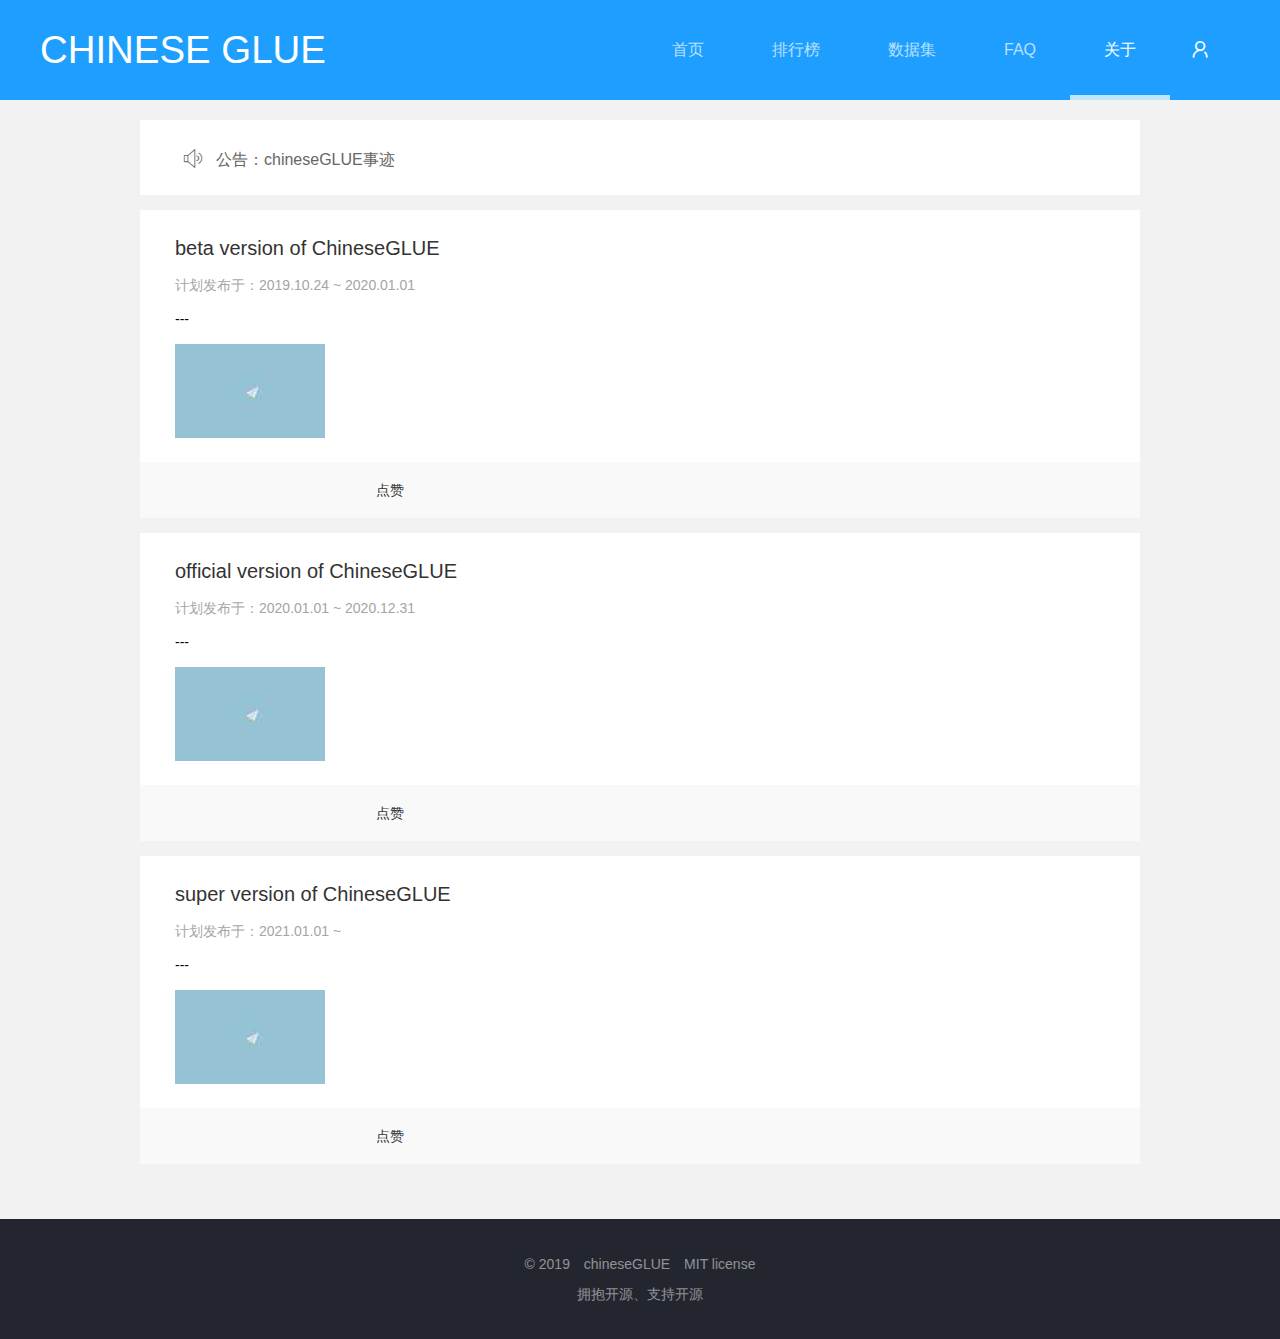
<file: about.html>
<!DOCTYPE html>
<html lang="en">
<head>
	<meta charset="UTF-8">
	<title>chineseGLUE</title>
	<meta name="viewport" content="width=device-width, initial-scale=1">
	<link rel="stylesheet" href="static/layui/css/layui.css">
	<link rel="stylesheet" href="static/css/mian.css">
</head>
<body class="lay-chineseGLUE">
		<div class="header">
			<div class="header-wrap">
				<h1 class="logo pull-left">
					<a href="index">
						<span style="float:left;color:white;">CHINESE GLUE</span>
					</a>
				</h1>

				<div class="chineseGLUE-nav pull-right">
					<ul class="layui-nav pull-left">
					  <li class="layui-nav-item"><a href="index.html">首页</a></li>
						<li class="layui-nav-item"><a href="leaderBorder.html">排行榜</a></li>
					  <li class="layui-nav-item"><a href="dataSet.html">数据集</a></li>
						<li class="layui-nav-item "><a href="FAQ.html">FAQ</a></li>
					  <li class="layui-nav-item  layui-this"><a href="about.html">关于</a></li>
					</ul>
					<a href="submit.html" class="personal pull-left">
						<i class="layui-icon layui-icon-username"></i>
					</a>
				</div>
				<div class="mobile-nav pull-right" id="mobile-nav">
					<a href="javascript:;">
						<i class="layui-icon layui-icon-more"></i>
					</a>
				</div>
			</div>
			<ul class="pop-nav" id="pop-nav">
				<li><a href="index.html">首页</a></li>
				<li><a href="leaderBorder.html">排行榜</a></li>
				<li><a href="dataSet.html">数据集</a></li>
				<li><a href="FAQ.html">FAQ</a></li>
				<li><a href="about.html">关于</a></li>
				<li><a href="submit.html">提交</a></li>
			</ul>
		</div>
		<div class="container-wrap">
			<div class="container">
					<div class="contar-wrap">
						<h4 class="item-title">
							<p><i class="layui-icon layui-icon-speaker"></i>公告：<span>chineseGLUE事迹</span></p>
						</h4>
						<div class="item">
							<div class="item-box  layer-photos-demo1 layer-photos-demo">
								<h3><a href="#">beta version of ChineseGLUE</a></h3>
								<h5>计划发布于：<span>2019.10.24 ~ 2020.01.01</span></h5>
								<p>---</p>
								<img src="static/images/item.png" alt="">
							</div>
							<div class="comment count">
								<!--<a href="details#comment">评论</a>-->
								<a href="javascript:;" class="like">点赞</a>
							</div>
						</div>

						<div class="item">
							<div class="item-box  layer-photos-demo1 layer-photos-demo">
								<h3><a href="#">official version of ChineseGLUE</a></h3>
								<h5>计划发布于：<span>2020.01.01 ~ 2020.12.31</span></h5>
								<p>---</p>
								<img src="static/images/item.png" alt="">
							</div>
							<div class="comment count">
								<!--<a href="details#comment">评论</a>-->
								<a href="javascript:;" class="like">点赞</a>
							</div>
						</div>

						<div class="item">
							<div class="item-box  layer-photos-demo1 layer-photos-demo">
								<h3><a href="#">super version of ChineseGLUE</a></h3>
								<h5>计划发布于：<span>2021.01.01 ~ </span></h5>
								<p>---</p>
								<img src="static/images/item.png" alt="">
							</div>
							<div class="comment count">
								<!--<a href="details#comment">评论</a>-->
								<a href="javascript:;" class="like">点赞</a>
							</div>
						</div>
						<!-- 构造多个 -->
					</div>
					<!--<div class="item-btn">-->
						<!--<button class="layui-btn layui-btn-normal">下一页</button>-->
					<!--</div>-->
			</div>
		</div>
		<div class="footer">
			<p>
				<span>&copy; 2019</span>
				<span><a href="https://github.com/chineseGLUE/" target="_blank">chineseGLUE</a></span>
				<span>MIT license</span>
			</p>
			<p><span>拥抱开源、支持开源</span></p>
		</div>
	<script src="static/layui/layui.js"></script>
		<!--<script src="static/js/jquery-3.4.1.min.js"></script>-->

	<script>
		layui.config({
		  base: 'static/js/'
		}).use('chineseGLUE');
	</script>
</body>
</html>
</file>
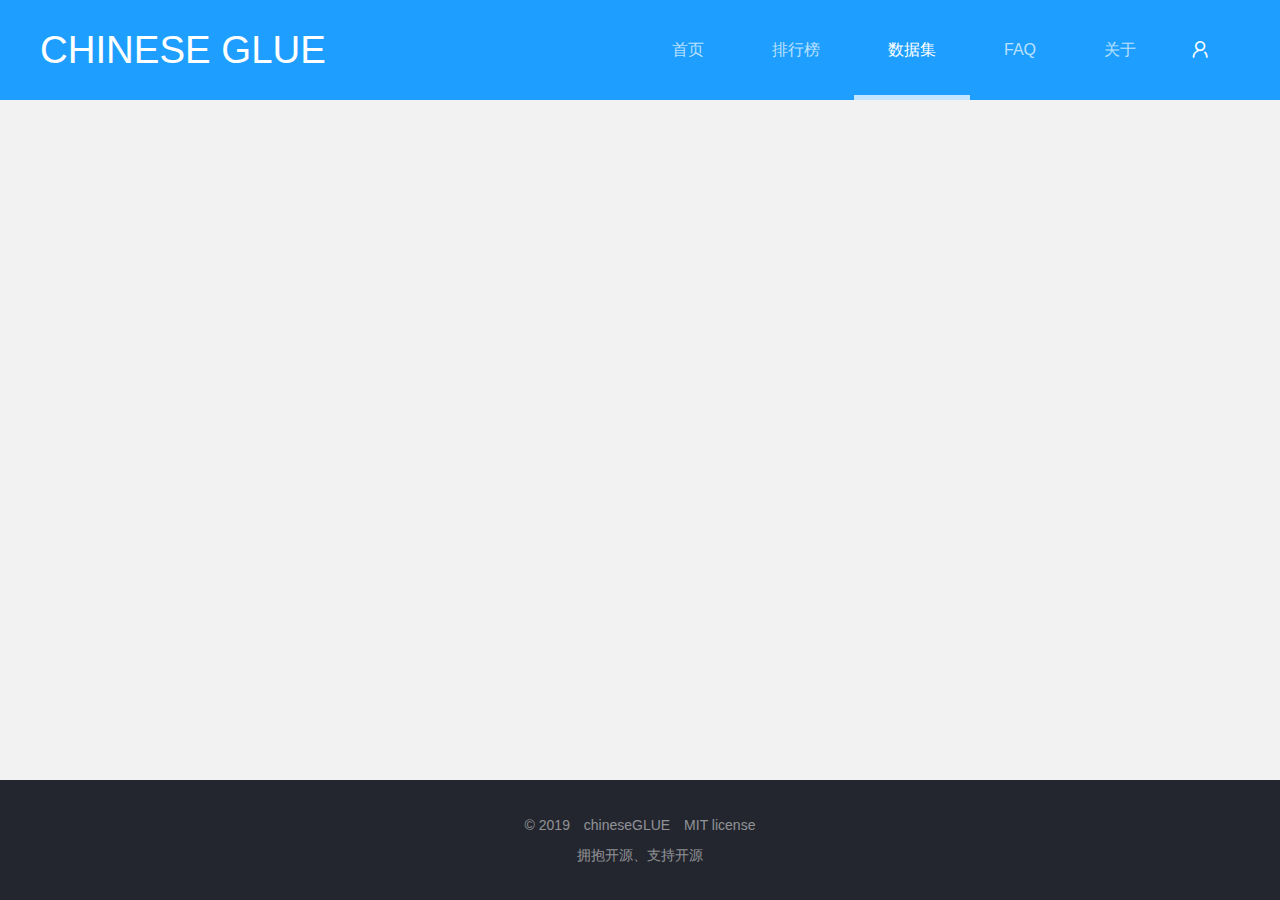
<file: dataSet.html>
<!DOCTYPE html>
<html lang="en">
<head>
    <meta charset="UTF-8">
    <title>chineseGLUE</title>
    <meta name="viewport" content="width=device-width, initial-scale=1">
    <link rel="stylesheet" href="static/layui/css/layui.css">
    <link rel="stylesheet" href="static/css/mian.css">
</head>
<body class="lay-chineseGLUE">
<div class="header">
    <div class="header-wrap">
        <h1 class="logo pull-left">
            <a href="index">
                <span style="float:left;color:white;">CHINESE GLUE</span>
            </a>
        </h1>
        <div class="chineseGLUE-nav pull-right">
            <ul class="layui-nav pull-left">
                <li class="layui-nav-item"><a href="index.html">首页</a></li>
                <li class="layui-nav-item"><a href="leaderBorder.html">排行榜</a></li>
                <li class="layui-nav-item  layui-this"><a href="dataSet.html">数据集</a></li>
                <li class="layui-nav-item "><a href="FAQ.html">FAQ</a></li>
                <li class="layui-nav-item"><a href="about.html">关于</a></li>
            </ul>
            <a href="submit.html" class="personal pull-left">
                <i class="layui-icon layui-icon-username"></i>
            </a>
        </div>
        <div class="mobile-nav pull-right" id="mobile-nav">
            <a href="javascript:;">
                <i class="layui-icon layui-icon-more"></i>
            </a>
        </div>
    </div>
    <ul class="pop-nav" id="pop-nav">
        <li><a href="index.html">首页</a></li>
        <li><a href="leaderBorder.html">排行榜</a></li>
        <li><a href="dataSet.html">数据集</a></li>
        <li><a href="FAQ.html">FAQ</a></li>
        <li><a href="about.html">关于</a></li>
        <li><a href="submit.html">提交</a></li>
    </ul>
</div>
<div class="container-wrap">
    <div class="container container-message">
        <div class="contar-wrap" id="contar-wrap">
            <!--<form class="layui-form" action="">-->
            <!--<div class="layui-form-item layui-form-text">-->
            <!--<textarea  class="layui-textarea" id="LAY-msg-content" style="resize:none"></textarea>-->
            <!--</div>-->
            <!--</form>-->
            <!--<div class="item-btn">-->
            <!--<button class="layui-btn layui-btn-normal" id="item-btn">提交</button>-->
            <!--</div>-->
            <br>


            <div id="LAY-msg-box">

            </div>

            <!--<div id="test1" class="paging"></div>-->
        </div>
    </div>
</div>
<div class="footer">
    <p>
        <span>&copy; 2019</span>
        <span><a href="https://github.com/chineseGLUE/" target="_blank">chineseGLUE</a></span>
        <span>MIT license</span>
    </p>
    <p><span>拥抱开源、支持开源</span></p>
</div>
</div>
<script src="static/layui/layui.js"></script>
<!--<script src="static/js/jquery-3.4.1.min.js"></script>-->
<script>
		layui.config({
		  base: 'static/js/'
		}).use('chineseGLUE');

</script>

</body>
</file>
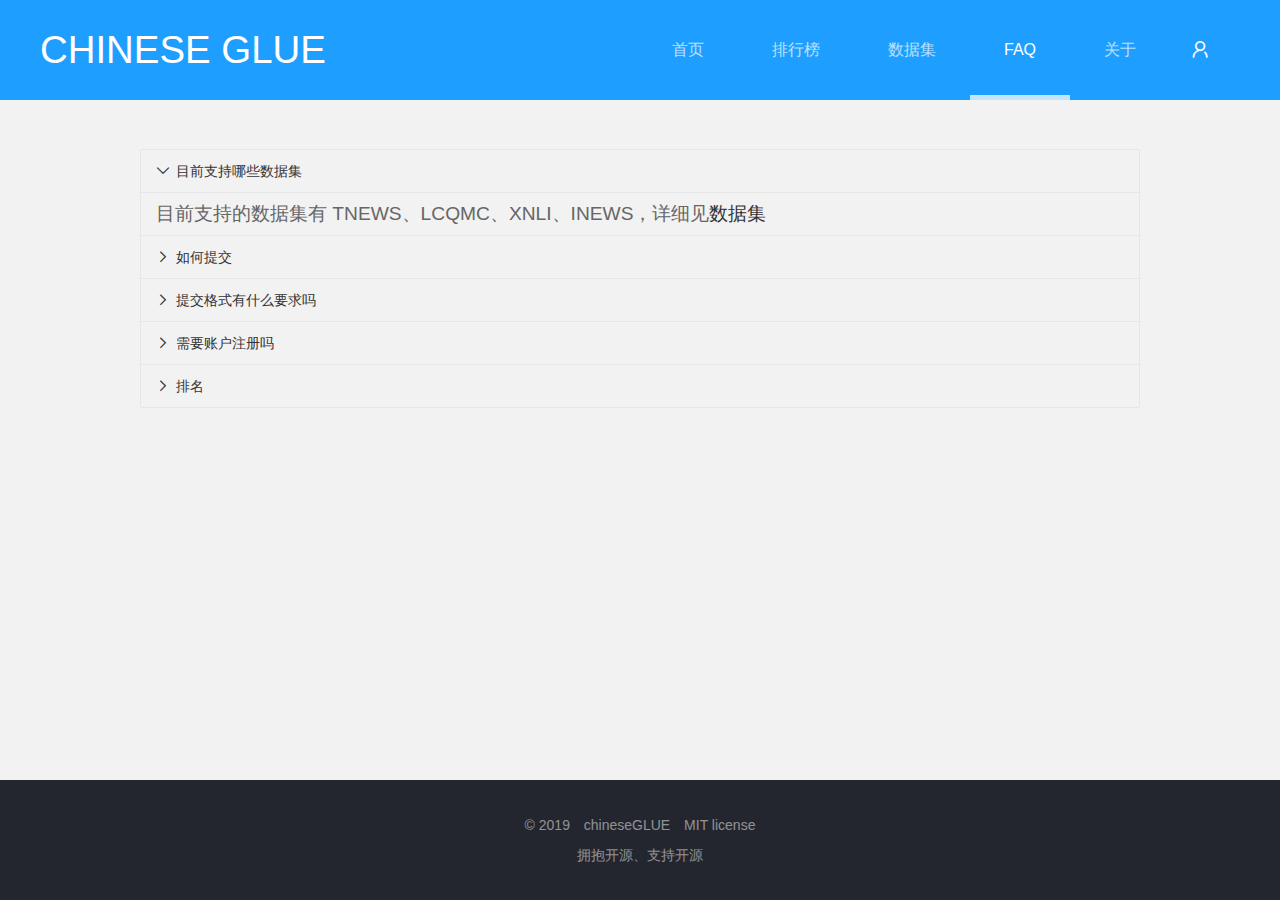
<file: FAQ.html>
<!DOCTYPE html>
<html lang="en">
<head>
    <meta charset="UTF-8">
    <title>chineseGLUE</title>
    <meta name="viewport" content="width=device-width, initial-scale=1">
    <link rel="stylesheet" href="static/layui/css/layui.css">
    <link rel="stylesheet" href="static/css/mian.css">
</head>
<body class="lay-chineseGLUE">
<div class="header">
    <div class="header-wrap">
        <h1 class="logo pull-left">
            <a href="index">
                <span style="float:left;color:white;">CHINESE GLUE</span>
            </a>
        </h1>
        <div class="chineseGLUE-nav pull-right">
            <ul class="layui-nav pull-left">
                <li class="layui-nav-item"><a href="index.html">首页</a></li>
                <li class="layui-nav-item"><a href="leaderBorder.html">排行榜</a></li>
                <li class="layui-nav-item"><a href="dataSet.html">数据集</a></li>
                <li class="layui-nav-item layui-this"><a href="FAQ.html">FAQ</a></li>
                <li class="layui-nav-item"><a href="about.html">关于</a></li>
            </ul>
            <a href="submit.html" class="personal pull-left">
                <i class="layui-icon layui-icon-username"></i>
            </a>
        </div>
        <div class="mobile-nav pull-right" id="mobile-nav">
            <a href="javascript:;">
                <i class="layui-icon layui-icon-more"></i>
            </a>
        </div>
    </div>
    <ul class="pop-nav" id="pop-nav">
        <li><a href="index.html">首页</a></li>
        <li><a href="leaderBorder.html">排行榜</a></li>
        <li><a href="dataSet.html">数据集</a></li>
        <li><a href="FAQ.html">FAQ</a></li>
        <li><a href="about.html">关于</a></li>
        <li><a href="submit.html">提交</a></li>
    </ul>
</div>
<div class="container-wrap">
    <div class="container container-message">
        <div class="contar-wrap" id="contar-wrap">
            <br>

            <div class="layui-collapse" lay-accordion="">
                <div class="layui-colla-item">
                    <h2 class="layui-colla-title">目前支持哪些数据集</h2>
                    <div class="layui-colla-content layui-show">
                        <p>目前支持的数据集有 TNEWS、LCQMC、XNLI、INEWS，详细见<a href="dataSet">数据集</a></p>
                    </div>
                </div>
                <div class="layui-colla-item">
                    <h2 class="layui-colla-title">如何提交</h2>
                    <div class="layui-colla-content">
                        <p>提交点击 最后 <a href="submit">提交</a></p>
                    </div>
                </div>
                <div class="layui-colla-item">
                    <h2 class="layui-colla-title">提交格式有什么要求吗</h2>
                    <div class="layui-colla-content">
                        <p>为了方便，数据的格式为txt，提交评测时只需提交预测<b>label（分类标签）</b>
                            对应的值（更改，前面文本片段都去除，只需要标签）</p>
                        <br>
                        <p>示例：</p>
                        <br>
                        <p>LCQMC：谁有狂三这张高清的<b>\t</b>这张高清图，谁有<b>\t</b>0<br>提交时，只需修改标签预测的值，即 预测 0/1；每个记录使用<span class="layui-badge layui-bg-cyan">\n</span>进行分割，预测后保存为txt格式<br>
                        <blockquote class="layui-elem-quote layui-quote-nm">
                            0 <span class="layui-badge layui-bg-cyan">\n</span><br>
                            1 <span class="layui-badge layui-bg-cyan">\n</span><br>
                            1 <span class="layui-badge layui-bg-cyan">\n</span><br>
                        </blockquote>
                        <br>提交时只会保留最好的成绩（<b>队伍名</b>和 <b>模型简称</b> 加以区分）</p>
                    </div>
                </div>
                <div class="layui-colla-item">
                    <h2 class="layui-colla-title">需要账户注册吗</h2>
                    <div class="layui-colla-content">
                        <p>目前不支持登入/注册，完全开放式的提交；不需要注册账户；系统使用 队伍名 和 模型简称 来进行排名</p>
                    </div>
                </div>
                <div class="layui-colla-item">
                    <h2 class="layui-colla-title">排名</h2>
                    <div class="layui-colla-content">
                        <p>提交过程会对整个数据集进行综合打分，也可以对单个数据进行排序，只需点击排行榜页面数据集对应的列名即可。</p>
                    </div>
                </div>
            </div>

            <!--<div id="test1" class="paging"></div>-->
        </div>
    </div>
</div>
<div class="footer">
    <p>
        <span>&copy; 2019</span>
        <span><a href="https://github.com/chineseGLUE/" target="_blank">chineseGLUE</a></span>
        <span>MIT license</span>
    </p>
    <p><span>拥抱开源、支持开源</span></p>
</div>
</div>
<script src="static/layui/layui.js"></script>
<!--<script src="static/js/jquery-3.4.1.min.js"></script>-->
<script>
		layui.config({
		  base: 'static/js/'
		}).use('chineseGLUE');

</script>

</body>
</file>
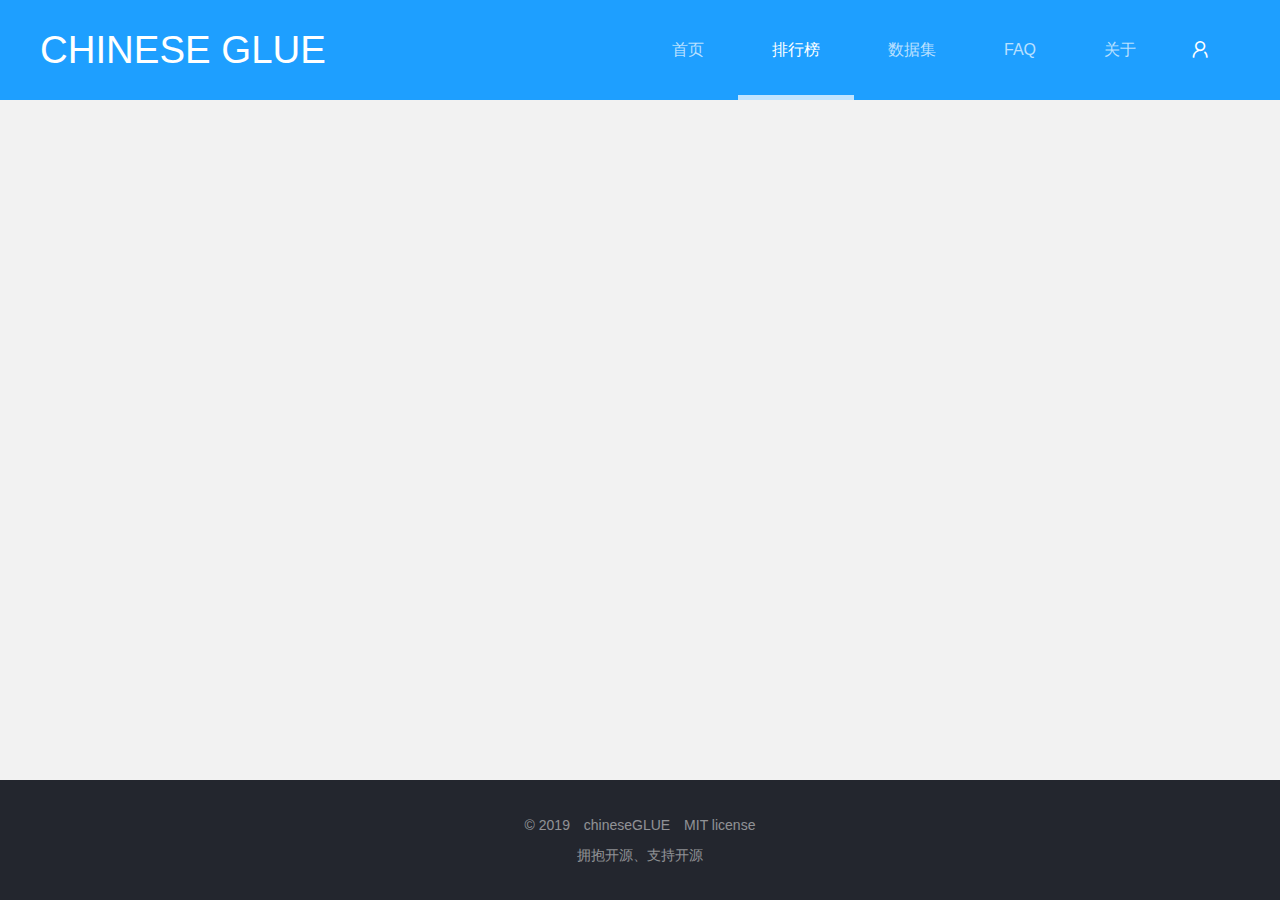
<file: leaderBorder.html>
<!DOCTYPE html>
<html lang="en">
<head>
    <meta charset="UTF-8">
    <title>chineseGLUE</title>
    <meta name="viewport" content="width=device-width, initial-scale=1">
    <link rel="stylesheet" href="static/layui/css/layui.css">
    <link rel="stylesheet" href="static/css/mian.css">
</head>
<body class="lay-chineseGLUE">
<div class="header">
    <div class="header-wrap">
        <h1 class="logo pull-left">
            <a href="index">
                <span style="float:left;color:white;">CHINESE GLUE</span>
            </a>
        </h1>
        <div class="chineseGLUE-nav pull-right">
            <ul class="layui-nav pull-left">
                <li class="layui-nav-item"><a href="index.html">首页</a></li>
                <li class="layui-nav-item layui-this"><a href="leaderBorder.html">排行榜</a></li>
                <li class="layui-nav-item"><a href="dataSet.html">数据集</a></li>
                <li class="layui-nav-item "><a href="FAQ.html">FAQ</a></li>
                <li class="layui-nav-item"><a href="about.html">关于</a></li>
            </ul>
            <a href="submit.html" class="personal pull-left">
                <i class="layui-icon layui-icon-username"></i>
            </a>
        </div>
        <div class="mobile-nav pull-right" id="mobile-nav">
            <a href="javascript:;">
                <i class="layui-icon layui-icon-more"></i>
            </a>
        </div>
    </div>
    <ul class="pop-nav" id="pop-nav">
        <li><a href="index.html">首页</a></li>
        <li><a href="leaderBorder.html">排行榜</a></li>
        <li><a href="dataSet.html">数据集</a></li>
        <li><a href="FAQ.html">FAQ</a></li>
        <li><a href="about.html">关于</a></li>
        <li><a href="submit.html">提交</a></li>
    </ul>
</div>
<div class="container-wrap">
    <div class="container container-message">
        <!--<fieldset class="layui-elem-field layui-field-title" style="margin-top: 30px;">-->
        <!--<legend>排行榜</legend>-->
        <!--</fieldset>-->

        <table class="layui-hide" id="leader_board"></table>
    </div>
</div>
<div class="footer">
    <p>
        <span>&copy; 2019</span>
        <span><a href="https://github.com/chineseGLUE/" target="_blank">chineseGLUE</a></span>
        <span>MIT license</span>
    </p>
    <p><span>拥抱开源、支持开源</span></p>
</div>
</div>
<script src="static/layui/layui.js">

</script>
<!--<script src="static/js/jquery-3.4.1.min.js"></script>-->

<script>
		layui.config({
		  base: 'static/js/'
		}).use('chineseGLUE');
</script>

</body>
</file>
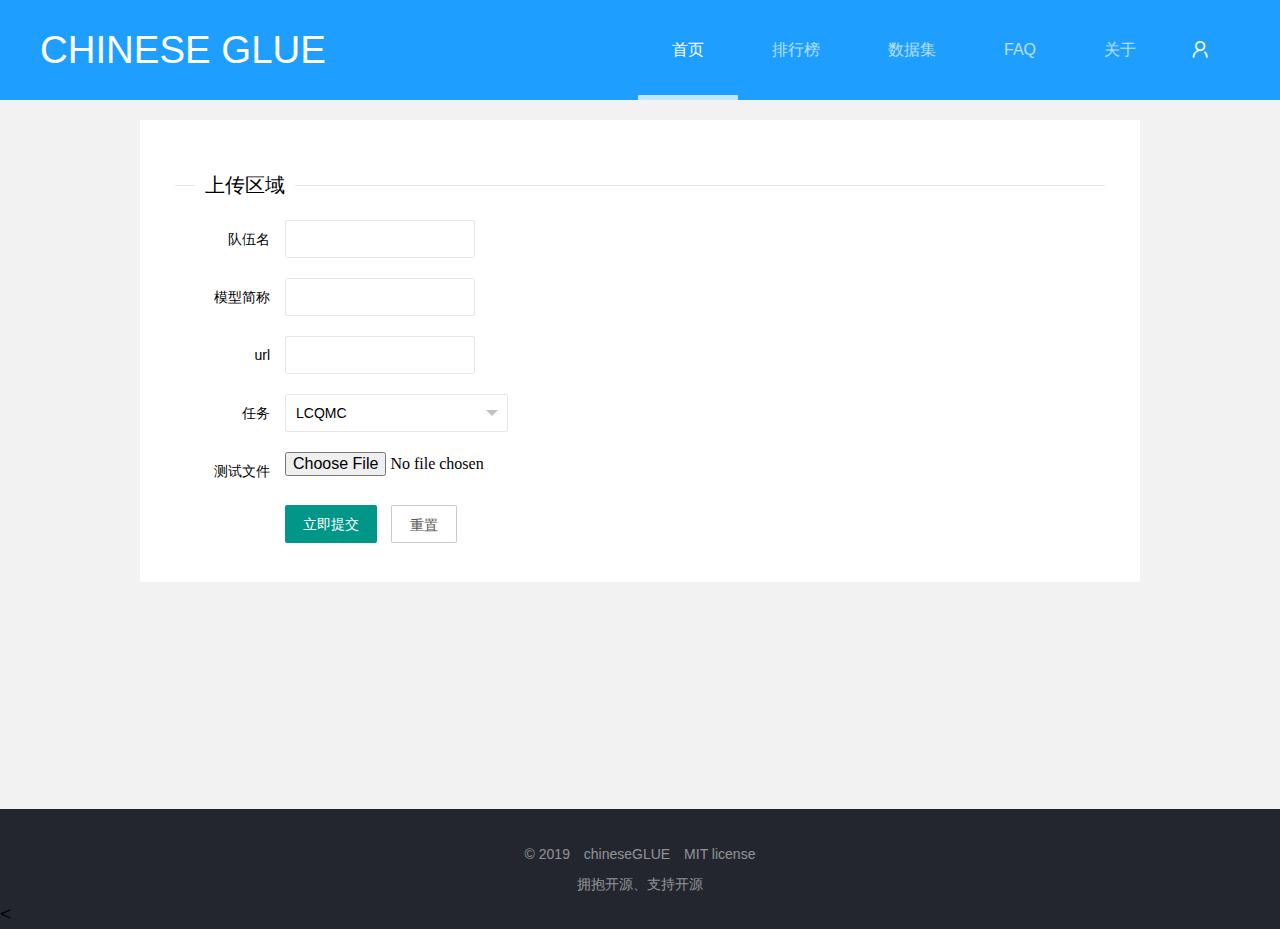
<file: submit.html>
<!DOCTYPE html>
<html lang="en">
<head>
    <meta charset="UTF-8">
    <title>chineseGLUE</title>
    <meta name="viewport" content="width=device-width, initial-scale=1">
    <link rel="stylesheet" href="static/layui/css/layui.css">
    <link rel="stylesheet" href="static/css/mian.css">
</head>
<body class="lay-chineseGLUE">
<div class="header">
    <div class="header-wrap">
        <h1 class="logo pull-left">
            <a href="index">
                <span style="float:left;color:white;">CHINESE GLUE</span>
            </a>
        </h1>
        <div class="chineseGLUE-nav pull-right">
            <ul class="layui-nav pull-left">
                <li class="layui-nav-item  layui-this"><a href="index.html">首页</a></li>
                <li class="layui-nav-item"><a href="leaderBorder.html">排行榜</a></li>
                <li class="layui-nav-item"><a href="dataSet.html">数据集</a></li>
                <li class="layui-nav-item "><a href="FAQ.html">FAQ</a></li>
                <li class="layui-nav-item"><a href="about.html">关于</a></li>
            </ul>
            <a href="submit.html" class="personal pull-left">
                <i class="layui-icon layui-icon-username"></i>
            </a>
        </div>
        <div class="mobile-nav pull-right" id="mobile-nav">
            <a href="javascript:;">
                <i class="layui-icon layui-icon-more"></i>
            </a>
        </div>
    </div>
    <ul class="pop-nav" id="pop-nav">
        <li><a href="index.html">首页</a></li>
        <li><a href="leaderBorder.html">排行榜</a></li>
        <li><a href="dataSet.html">数据集</a></li>
        <li><a href="FAQ.html">FAQ</a></li>
        <li><a href="about.html">关于</a></li>
        <li><a href="submit.html">提交</a></li>
    </ul>
</div>
<div class="container-wrap">
    <div class="container container-message container-details container-about">
        <div class="contar-wrap" id="index">
            <div class="item">
                <div class="item-box">

                    <fieldset class="layui-elem-field layui-field-title" style="margin-top: 30px;">
                        <legend>上传区域</legend>
                    </fieldset>
                    <form class="layui-form" style="">

                        <div class="layui-form-item">
                            <div class="layui-inline">
                                <label class="layui-form-label">队伍名</label>
                                <div class="layui-input-inline">
                                    <input type="tel" name="team_name" id="team_name" autocomplete="off"
                                           class="layui-input">
                                </div>
                            </div>
                        </div>

                        <div class="layui-form-item">
                            <div class="layui-inline">
                                <label class="layui-form-label">模型简称</label>
                                <div class="layui-input-inline">
                                    <input type="text" name="model_name" id="model_name" autocomplete="off"
                                           class="layui-input">
                                </div>
                            </div>
                        </div>

                        <div class="layui-form-item">

                            <div class="layui-inline">
                                <label class="layui-form-label">url</label>
                                <div class="layui-input-inline">
                                    <input type="text" name="model_name" id="url" autocomplete="off"
                                           class="layui-input">
                                </div>
                            </div>
                        </div>

                        <div class="layui-form-item">
                            <div class="layui-inline">
                                <label class="layui-form-label">任务</label>
                                <div class="layui-input-block">
                                    <select name="interest" style="width: 190px;" id="data_set">
                                        <!--<option value=""></option>-->
                                        <option value="3" style="width: 190px;">TNEWS</option>
                                        <option value="1" selected="" style="width: 190px;">LCQMC</option>
                                        <option value="2" style="width: 190px;">XNLI</option>
                                        <option value="4" style="width: 190px;">INEWS</option>
                                    </select>
                                </div>
                            </div>
                        </div>

                        <div class="layui-form-item">
                            <label class="layui-form-label">测试文件</label>
                            <div class="layui-input-block">
                                <input type="file" class="layui-icon" id="file_name" name="file" id="test20">
                            </div>
                        </div>


                        <div class="layui-form-item">
                            <div class="layui-input-block">
                                <!--onclick="upload();"-->
                                <button type="button" class="layui-btn" lay-filter="demo1" id="submit">立即提交
                                </button>
                                <button type="reset" class="layui-btn layui-btn-primary">重置</button>
                            </div>
                        </div>
                    </form>

                </div>
            </div>
        </div>
    </div>
</div>
<
<div class="footer">
    <p>
        <span>&copy; 2019</span>
        <span><a href="https://github.com/chineseGLUE/" target="_blank">chineseGLUE</a></span>
        <span>MIT license</span>
    </p>
    <p><span>拥抱开源、支持开源</span></p>
</div>
<script src="static/layui/layui.js">


</script>
<!--<script src="static/js/jquery-3.4.1.min.js"></script>-->
<script>
		layui.config({
		  base: 'static/js/'
		}).use('chineseGLUE');



</script>
</body>
</html>
</file>
<file: static/layui/css/layui.css>
/** layui-v2.2.6 MIT License By https://www.layui.com */
 .layui-inline,img{display:inline-block;vertical-align:middle}h1,h2,h3,h4,h5,h6{font-weight:400}.layui-edge,.layui-header,.layui-inline,.layui-main{position:relative}.layui-btn,.layui-edge,.layui-inline,img{vertical-align:middle}.layui-btn,.layui-disabled,.layui-icon,.layui-unselect{-webkit-user-select:none;-ms-user-select:none;-moz-user-select:none}blockquote,body,button,dd,div,dl,dt,form,h1,h2,h3,h4,h5,h6,input,li,ol,p,pre,td,textarea,th,ul{margin:0;padding:0;-webkit-tap-highlight-color:rgba(0,0,0,0)}a:active,a:hover{outline:0}img{border:none}li{list-style:none}table{border-collapse:collapse;border-spacing:0}h4,h5,h6{font-size:100%}button,input,optgroup,option,select,textarea{font-family:inherit;font-size:inherit;font-style:inherit;font-weight:inherit;outline:0}pre{white-space:pre-wrap;white-space:-moz-pre-wrap;white-space:-pre-wrap;white-space:-o-pre-wrap;word-wrap:break-word}body{line-height:24px;font:14px Helvetica Neue,Helvetica,PingFang SC,\5FAE\8F6F\96C5\9ED1,Tahoma,Arial,sans-serif}hr{height:1px;margin:10px 0;border:0;clear:both}a{color:#333;text-decoration:none}a:hover{color:#777}a cite{font-style:normal;*cursor:pointer}.layui-border-box,.layui-border-box *{box-sizing:border-box}.layui-box,.layui-box *{box-sizing:content-box}.layui-clear{clear:both;*zoom:1}.layui-clear:after{content:'\20';clear:both;*zoom:1;display:block;height:0}.layui-inline{*display:inline;*zoom:1}.layui-edge{display:inline-block;width:0;height:0;border-width:6px;border-style:dashed;border-color:transparent;overflow:hidden}.layui-edge-top{top:-4px;border-bottom-color:#999;border-bottom-style:solid}.layui-edge-right{border-left-color:#999;border-left-style:solid}.layui-edge-bottom{top:2px;border-top-color:#999;border-top-style:solid}.layui-edge-left{border-right-color:#999;border-right-style:solid}.layui-elip{text-overflow:ellipsis;overflow:hidden;white-space:nowrap}.layui-disabled,.layui-disabled:hover{color:#d2d2d2!important;cursor:not-allowed!important}.layui-circle{border-radius:100%}.layui-show{display:block!important}.layui-hide{display:none!important}@font-face{font-family:layui-icon;src:url(../font/iconfont.eot?v=226_rc2);src:url(../font/iconfont.eot?v=226_rc2#iefix) format('embedded-opentype'),url(../font/iconfont.svg?v=226_rc2#iconfont) format('svg'),url(../font/iconfont.woff?v=226_rc2) format('woff'),url(../font/iconfont.ttf?v=226_rc2) format('truetype')}.layui-icon{font-family:layui-icon!important;font-size:16px;font-style:normal;-webkit-font-smoothing:antialiased;-moz-osx-font-smoothing:grayscale}.layui-icon-duihua:before{content:"\e611"}.layui-icon-shezhi:before{content:"\e614"}.layui-icon-yinshenim:before{content:"\e60f"}.layui-icon-search:before{content:"\e615"}.layui-icon-fenxiang1:before{content:"\e641"}.layui-icon-shezhi1:before{content:"\e620"}.layui-icon-yinqing:before{content:"\e628"}.layui-icon-close:before{content:"\1006"}.layui-icon-close-fill:before{content:"\1007"}.layui-icon-baobiao:before{content:"\e629"}.layui-icon-star:before{content:"\e600"}.layui-icon-yuandian:before{content:"\e617"}.layui-icon-chat:before{content:"\e606"}.layui-icon-logo:before{content:"\e609"}.layui-icon-list:before{content:"\e60a"}.layui-icon-tubiao:before{content:"\e62c"}.layui-icon-ok-circle:before{content:"\1005"}.layui-icon-huanfu2:before{content:"\e61b"}.layui-icon-On-line:before{content:"\e610"}.layui-icon-biaoge:before{content:"\e62d"}.layui-icon-right:before{content:"\e602"}.layui-icon-left:before{content:"\e603"}.layui-icon-cart-simple:before{content:"\e698"}.layui-icon-cry:before{content:"\e69c"}.layui-icon-smile:before{content:"\e6af"}.layui-icon-survey:before{content:"\e6b2"}.layui-icon-tree:before{content:"\e62e"}.layui-icon-iconfont17:before{content:"\e62f"}.layui-icon-tianjia:before{content:"\e61f"}.layui-icon-download-circle:before{content:"\e601"}.layui-icon-xuanzemoban48:before{content:"\e630"}.layui-icon-gongju:before{content:"\e631"}.layui-icon-face-surprised:before{content:"\e664"}.layui-icon-bianji:before{content:"\e642"}.layui-icon-speaker:before{content:"\e645"}.layui-icon-down:before{content:"\e61a"}.layui-icon-wenjian:before{content:"\e621"}.layui-icon-layouts:before{content:"\e632"}.layui-icon-duigou:before{content:"\e618"}.layui-icon-tianjia1:before{content:"\e608"}.layui-icon-yaoyaozhibofanye:before{content:"\e633"}.layui-icon-read:before{content:"\e705"}.layui-icon-404:before{content:"\e61c"}.layui-icon-lunbozutu:before{content:"\e634"}.layui-icon-help:before{content:"\e607"}.layui-icon-daima1:before{content:"\e635"}.layui-icon-jinshui:before{content:"\e636"}.layui-icon-username:before{content:"\e66f"}.layui-icon-find-fill:before{content:"\e670"}.layui-icon-about:before{content:"\e60b"}.layui-icon-location:before{content:"\e715"}.layui-icon-up:before{content:"\e619"}.layui-icon-pause:before{content:"\e651"}.layui-icon-riqi:before{content:"\e637"}.layui-icon-uploadfile:before{content:"\e61d"}.layui-icon-delete:before{content:"\e640"}.layui-icon-play:before{content:"\e652"}.layui-icon-top:before{content:"\e604"}.layui-icon-haoyouqingqiu:before{content:"\e612"}.layui-icon-refresh-3:before{content:"\e9aa"}.layui-icon-weibiaoti1:before{content:"\e605"}.layui-icon-chuangkou:before{content:"\e638"}.layui-icon-comiisbiaoqing:before{content:"\e60c"}.layui-icon-zhengque:before{content:"\e616"}.layui-icon-dollar:before{content:"\e659"}.layui-icon-iconfontwodehaoyou:before{content:"\e613"}.layui-icon-wenjianxiazai:before{content:"\e61e"}.layui-icon-tupian:before{content:"\e60d"}.layui-icon-lianjie:before{content:"\e64c"}.layui-icon-diamond:before{content:"\e735"}.layui-icon-jilu:before{content:"\e60e"}.layui-icon-liucheng:before{content:"\e622"}.layui-icon-fontstrikethrough:before{content:"\e64f"}.layui-icon-unlink:before{content:"\e64d"}.layui-icon-bianjiwenzi:before{content:"\e639"}.layui-icon-sanjiao:before{content:"\e623"}.layui-icon-danxuankuanghouxuan:before{content:"\e63f"}.layui-icon-danxuankuangxuanzhong:before{content:"\e643"}.layui-icon-juzhongduiqi:before{content:"\e647"}.layui-icon-youduiqi:before{content:"\e648"}.layui-icon-zuoduiqi:before{content:"\e649"}.layui-icon-gongsisvgtubiaozongji22:before{content:"\e626"}.layui-icon-gongsisvgtubiaozongji23:before{content:"\e627"}.layui-icon-refresh-2:before{content:"\1002"}.layui-icon-loading-1:before{content:"\e63e"}.layui-icon-return:before{content:"\e65c"}.layui-icon-jiacu:before{content:"\e62b"}.layui-icon-uploading:before{content:"\e67c"}.layui-icon-liaotianduihuaimgoutong:before{content:"\e63a"}.layui-icon-video:before{content:"\e6ed"}.layui-icon-headset:before{content:"\e6fc"}.layui-icon-wenjianjiafan:before{content:"\e624"}.layui-icon-shouji:before{content:"\e63b"}.layui-icon-tianjia2:before{content:"\e654"}.layui-icon-wenjianjia:before{content:"\e7a0"}.layui-icon-biaoqing:before{content:"\e650"}.layui-icon-html:before{content:"\e64b"}.layui-icon-biaodan:before{content:"\e63c"}.layui-icon-cart:before{content:"\e657"}.layui-icon-camera-fill:before{content:"\e65d"}.layui-icon-25:before{content:"\e62a"}.layui-icon-emwdaima:before{content:"\e64e"}.layui-icon-fire:before{content:"\e756"}.layui-icon-set:before{content:"\e716"}.layui-icon-zitixiahuaxian:before{content:"\e646"}.layui-icon-sanjiao1:before{content:"\e625"}.layui-icon-tips:before{content:"\e702"}.layui-icon-tupian-copy-copy:before{content:"\e64a"}.layui-icon-more-vertical:before{content:"\e671"}.layui-icon-zhuti2:before{content:"\e66c"}.layui-icon-loading:before{content:"\e63d"}.layui-icon-xieti:before{content:"\e644"}.layui-icon-refresh-1:before{content:"\e666"}.layui-icon-rmb:before{content:"\e65e"}.layui-icon-home:before{content:"\e68e"}.layui-icon-user:before{content:"\e770"}.layui-icon-notice:before{content:"\e667"}.layui-icon-login-weibo:before{content:"\e675"}.layui-icon-voice:before{content:"\e688"}.layui-icon-download:before{content:"\e681"}.layui-icon-login-qq:before{content:"\e676"}.layui-icon-snowflake:before{content:"\e6b1"}.layui-icon-yemian1:before{content:"\e655"}.layui-icon-template:before{content:"\e663"}.layui-icon-auz:before{content:"\e672"}.layui-icon-console:before{content:"\e665"}.layui-icon-app:before{content:"\e653"}.layui-icon-prev:before{content:"\e65a"}.layui-icon-website:before{content:"\e7ae"}.layui-icon-next:before{content:"\e65b"}.layui-icon-component:before{content:"\e857"}.layui-icon-more:before{content:"\e65f"}.layui-icon-login-wechat:before{content:"\e677"}.layui-icon-shrink-right:before{content:"\e668"}.layui-icon-spread-left:before{content:"\e66b"}.layui-icon-camera:before{content:"\e660"}.layui-icon-note:before{content:"\e66e"}.layui-icon-refresh:before{content:"\e669"}.layui-icon-nv:before{content:"\e661"}.layui-icon-nan:before{content:"\e662"}.layui-icon-password:before{content:"\e673"}.layui-icon-senior:before{content:"\e674"}.layui-icon-theme:before{content:"\e66a"}.layui-icon-tread:before{content:"\e6c5"}.layui-icon-praise:before{content:"\e6c6"}.layui-icon-star-fill:before{content:"\e658"}.layui-icon-template-1:before{content:"\e656"}.layui-icon-loading-2:before{content:"\e66d"}.layui-icon-vercode:before{content:"\e679"}.layui-icon-cellphone:before{content:"\e678"}.layui-main{width:1140px;margin:0 auto}.layui-header{z-index:1000;height:60px}.layui-header a:hover{transition:all .5s;-webkit-transition:all .5s}.layui-side{position:fixed;left:0;top:0;bottom:0;z-index:999;width:200px;overflow-x:hidden}.layui-side-scroll{position:relative;width:220px;height:100%;overflow-x:hidden}.layui-body{position:absolute;left:200px;right:0;top:0;bottom:0;z-index:998;width:auto;overflow:hidden;overflow-y:auto;box-sizing:border-box}.layui-layout-body{overflow:hidden}.layui-layout-admin .layui-header{background-color:#23262E}.layui-layout-admin .layui-side{top:60px;width:200px;overflow-x:hidden}.layui-layout-admin .layui-body{top:60px;bottom:44px}.layui-layout-admin .layui-main{width:auto;margin:0 15px}.layui-layout-admin .layui-footer{position:fixed;left:200px;right:0;bottom:0;height:44px;line-height:44px;padding:0 15px;background-color:#eee}.layui-layout-admin .layui-logo{position:absolute;left:0;top:0;width:200px;height:100%;line-height:60px;text-align:center;color:#009688;font-size:16px}.layui-layout-admin .layui-header .layui-nav{background:0 0}.layui-layout-left{position:absolute!important;left:200px;top:0}.layui-layout-right{position:absolute!important;right:0;top:0}.layui-container{position:relative;margin:0 auto;padding:0 15px;box-sizing:border-box}.layui-fluid{position:relative;margin:0 auto;padding:0 15px}.layui-row:after,.layui-row:before{content:'';display:block;clear:both}.layui-col-lg1,.layui-col-lg10,.layui-col-lg11,.layui-col-lg12,.layui-col-lg2,.layui-col-lg3,.layui-col-lg4,.layui-col-lg5,.layui-col-lg6,.layui-col-lg7,.layui-col-lg8,.layui-col-lg9,.layui-col-md1,.layui-col-md10,.layui-col-md11,.layui-col-md12,.layui-col-md2,.layui-col-md3,.layui-col-md4,.layui-col-md5,.layui-col-md6,.layui-col-md7,.layui-col-md8,.layui-col-md9,.layui-col-sm1,.layui-col-sm10,.layui-col-sm11,.layui-col-sm12,.layui-col-sm2,.layui-col-sm3,.layui-col-sm4,.layui-col-sm5,.layui-col-sm6,.layui-col-sm7,.layui-col-sm8,.layui-col-sm9,.layui-col-xs1,.layui-col-xs10,.layui-col-xs11,.layui-col-xs12,.layui-col-xs2,.layui-col-xs3,.layui-col-xs4,.layui-col-xs5,.layui-col-xs6,.layui-col-xs7,.layui-col-xs8,.layui-col-xs9{position:relative;display:block;box-sizing:border-box}.layui-col-xs1,.layui-col-xs10,.layui-col-xs11,.layui-col-xs12,.layui-col-xs2,.layui-col-xs3,.layui-col-xs4,.layui-col-xs5,.layui-col-xs6,.layui-col-xs7,.layui-col-xs8,.layui-col-xs9{float:left}.layui-col-xs1{width:8.33333333%}.layui-col-xs2{width:16.66666667%}.layui-col-xs3{width:25%}.layui-col-xs4{width:33.33333333%}.layui-col-xs5{width:41.66666667%}.layui-col-xs6{width:50%}.layui-col-xs7{width:58.33333333%}.layui-col-xs8{width:66.66666667%}.layui-col-xs9{width:75%}.layui-col-xs10{width:83.33333333%}.layui-col-xs11{width:91.66666667%}.layui-col-xs12{width:100%}.layui-col-xs-offset1{margin-left:8.33333333%}.layui-col-xs-offset2{margin-left:16.66666667%}.layui-col-xs-offset3{margin-left:25%}.layui-col-xs-offset4{margin-left:33.33333333%}.layui-col-xs-offset5{margin-left:41.66666667%}.layui-col-xs-offset6{margin-left:50%}.layui-col-xs-offset7{margin-left:58.33333333%}.layui-col-xs-offset8{margin-left:66.66666667%}.layui-col-xs-offset9{margin-left:75%}.layui-col-xs-offset10{margin-left:83.33333333%}.layui-col-xs-offset11{margin-left:91.66666667%}.layui-col-xs-offset12{margin-left:100%}@media screen and (max-width:768px){.layui-hide-xs{display:none!important}.layui-show-xs-block{display:block!important}.layui-show-xs-inline{display:inline!important}.layui-show-xs-inline-block{display:inline-block!important}}@media screen and (min-width:768px){.layui-container{width:750px}.layui-hide-sm{display:none!important}.layui-show-sm-block{display:block!important}.layui-show-sm-inline{display:inline!important}.layui-show-sm-inline-block{display:inline-block!important}.layui-col-sm1,.layui-col-sm10,.layui-col-sm11,.layui-col-sm12,.layui-col-sm2,.layui-col-sm3,.layui-col-sm4,.layui-col-sm5,.layui-col-sm6,.layui-col-sm7,.layui-col-sm8,.layui-col-sm9{float:left}.layui-col-sm1{width:8.33333333%}.layui-col-sm2{width:16.66666667%}.layui-col-sm3{width:25%}.layui-col-sm4{width:33.33333333%}.layui-col-sm5{width:41.66666667%}.layui-col-sm6{width:50%}.layui-col-sm7{width:58.33333333%}.layui-col-sm8{width:66.66666667%}.layui-col-sm9{width:75%}.layui-col-sm10{width:83.33333333%}.layui-col-sm11{width:91.66666667%}.layui-col-sm12{width:100%}.layui-col-sm-offset1{margin-left:8.33333333%}.layui-col-sm-offset2{margin-left:16.66666667%}.layui-col-sm-offset3{margin-left:25%}.layui-col-sm-offset4{margin-left:33.33333333%}.layui-col-sm-offset5{margin-left:41.66666667%}.layui-col-sm-offset6{margin-left:50%}.layui-col-sm-offset7{margin-left:58.33333333%}.layui-col-sm-offset8{margin-left:66.66666667%}.layui-col-sm-offset9{margin-left:75%}.layui-col-sm-offset10{margin-left:83.33333333%}.layui-col-sm-offset11{margin-left:91.66666667%}.layui-col-sm-offset12{margin-left:100%}}@media screen and (min-width:992px){.layui-container{width:970px}.layui-hide-md{display:none!important}.layui-show-md-block{display:block!important}.layui-show-md-inline{display:inline!important}.layui-show-md-inline-block{display:inline-block!important}.layui-col-md1,.layui-col-md10,.layui-col-md11,.layui-col-md12,.layui-col-md2,.layui-col-md3,.layui-col-md4,.layui-col-md5,.layui-col-md6,.layui-col-md7,.layui-col-md8,.layui-col-md9{float:left}.layui-col-md1{width:8.33333333%}.layui-col-md2{width:16.66666667%}.layui-col-md3{width:25%}.layui-col-md4{width:33.33333333%}.layui-col-md5{width:41.66666667%}.layui-col-md6{width:50%}.layui-col-md7{width:58.33333333%}.layui-col-md8{width:66.66666667%}.layui-col-md9{width:75%}.layui-col-md10{width:83.33333333%}.layui-col-md11{width:91.66666667%}.layui-col-md12{width:100%}.layui-col-md-offset1{margin-left:8.33333333%}.layui-col-md-offset2{margin-left:16.66666667%}.layui-col-md-offset3{margin-left:25%}.layui-col-md-offset4{margin-left:33.33333333%}.layui-col-md-offset5{margin-left:41.66666667%}.layui-col-md-offset6{margin-left:50%}.layui-col-md-offset7{margin-left:58.33333333%}.layui-col-md-offset8{margin-left:66.66666667%}.layui-col-md-offset9{margin-left:75%}.layui-col-md-offset10{margin-left:83.33333333%}.layui-col-md-offset11{margin-left:91.66666667%}.layui-col-md-offset12{margin-left:100%}}@media screen and (min-width:1200px){.layui-container{width:1170px}.layui-hide-lg{display:none!important}.layui-show-lg-block{display:block!important}.layui-show-lg-inline{display:inline!important}.layui-show-lg-inline-block{display:inline-block!important}.layui-col-lg1,.layui-col-lg10,.layui-col-lg11,.layui-col-lg12,.layui-col-lg2,.layui-col-lg3,.layui-col-lg4,.layui-col-lg5,.layui-col-lg6,.layui-col-lg7,.layui-col-lg8,.layui-col-lg9{float:left}.layui-col-lg1{width:8.33333333%}.layui-col-lg2{width:16.66666667%}.layui-col-lg3{width:25%}.layui-col-lg4{width:33.33333333%}.layui-col-lg5{width:41.66666667%}.layui-col-lg6{width:50%}.layui-col-lg7{width:58.33333333%}.layui-col-lg8{width:66.66666667%}.layui-col-lg9{width:75%}.layui-col-lg10{width:83.33333333%}.layui-col-lg11{width:91.66666667%}.layui-col-lg12{width:100%}.layui-col-lg-offset1{margin-left:8.33333333%}.layui-col-lg-offset2{margin-left:16.66666667%}.layui-col-lg-offset3{margin-left:25%}.layui-col-lg-offset4{margin-left:33.33333333%}.layui-col-lg-offset5{margin-left:41.66666667%}.layui-col-lg-offset6{margin-left:50%}.layui-col-lg-offset7{margin-left:58.33333333%}.layui-col-lg-offset8{margin-left:66.66666667%}.layui-col-lg-offset9{margin-left:75%}.layui-col-lg-offset10{margin-left:83.33333333%}.layui-col-lg-offset11{margin-left:91.66666667%}.layui-col-lg-offset12{margin-left:100%}}.layui-col-space1{margin:-.5px}.layui-col-space1>*{padding:.5px}.layui-col-space3{margin:-1.5px}.layui-col-space3>*{padding:1.5px}.layui-col-space5{margin:-2.5px}.layui-col-space5>*{padding:2.5px}.layui-col-space8{margin:-3.5px}.layui-col-space8>*{padding:3.5px}.layui-col-space10{margin:-5px}.layui-col-space10>*{padding:5px}.layui-col-space12{margin:-6px}.layui-col-space12>*{padding:6px}.layui-col-space15{margin:-7.5px}.layui-col-space15>*{padding:7.5px}.layui-col-space18{margin:-9px}.layui-col-space18>*{padding:9px}.layui-col-space20{margin:-10px}.layui-col-space20>*{padding:10px}.layui-col-space22{margin:-11px}.layui-col-space22>*{padding:11px}.layui-col-space25{margin:-12.5px}.layui-col-space25>*{padding:12.5px}.layui-col-space30{margin:-15px}.layui-col-space30>*{padding:15px}.layui-btn,.layui-input,.layui-select,.layui-textarea,.layui-upload-button{outline:0;-webkit-appearance:none;transition:all .3s;-webkit-transition:all .3s;box-sizing:border-box}.layui-elem-quote{margin-bottom:10px;padding:15px;line-height:22px;border-left:5px solid #009688;border-radius:0 2px 2px 0;background-color:#f2f2f2}.layui-quote-nm{border-style:solid;border-width:1px 1px 1px 5px;background:0 0}.layui-elem-field{margin-bottom:10px;padding:0;border-width:1px;border-style:solid}.layui-elem-field legend{margin-left:20px;padding:0 10px;font-size:20px;font-weight:300}.layui-field-title{margin:10px 0 20px;border-width:1px 0 0}.layui-field-box{padding:10px 15px}.layui-field-title .layui-field-box{padding:10px 0}.layui-progress{position:relative;height:6px;border-radius:20px;background-color:#e2e2e2}.layui-progress-bar{position:absolute;left:0;top:0;width:0;max-width:100%;height:6px;border-radius:20px;text-align:right;background-color:#5FB878;transition:all .3s;-webkit-transition:all .3s}.layui-progress-big,.layui-progress-big .layui-progress-bar{height:18px;line-height:18px}.layui-progress-text{position:relative;top:-20px;line-height:18px;font-size:12px;color:#666}.layui-progress-big .layui-progress-text{position:static;padding:0 10px;color:#fff}.layui-collapse{border-width:1px;border-style:solid;border-radius:2px}.layui-colla-content,.layui-colla-item{border-top-width:1px;border-top-style:solid}.layui-colla-item:first-child{border-top:none}.layui-colla-title{position:relative;height:42px;line-height:42px;padding:0 15px 0 35px;color:#333;background-color:#f2f2f2;cursor:pointer;font-size:14px;overflow:hidden}.layui-colla-content{display:none;padding:10px 15px;line-height:22px;color:#666}.layui-colla-icon{position:absolute;left:15px;top:0;font-size:14px}.layui-card-body,.layui-card-header,.layui-form-label,.layui-form-mid,.layui-form-select,.layui-input-block,.layui-input-inline,.layui-textarea{position:relative}.layui-card{margin-bottom:15px;border-radius:2px;background-color:#fff;box-shadow:0 1px 2px 0 rgba(0,0,0,.05)}.layui-card:last-child{margin-bottom:0}.layui-card-header{height:42px;line-height:42px;padding:0 15px;border-bottom:1px solid #f6f6f6;color:#333;border-radius:2px 2px 0 0;font-size:14px}.layui-bg-black,.layui-bg-blue,.layui-bg-cyan,.layui-bg-green,.layui-bg-orange,.layui-bg-red{color:#fff!important}.layui-card-body{padding:10px 15px;line-height:24px}.layui-card-body[pad15]{padding:15px}.layui-card-body[pad20]{padding:20px}.layui-card-body .layui-table{margin:5px 0}.layui-card .layui-tab{margin:0}.layui-panel-window{position:relative;padding:15px;border-radius:0;border-top:5px solid #E6E6E6;background-color:#fff}.layui-bg-red{background-color:#FF5722!important}.layui-bg-orange{background-color:#FFB800!important}.layui-bg-green{background-color:#009688!important}.layui-bg-cyan{background-color:#2F4056!important}.layui-bg-blue{background-color:#1E9FFF!important}.layui-bg-black{background-color:#393D49!important}.layui-bg-gray{background-color:#eee!important;color:#666!important}.layui-badge-rim,.layui-colla-content,.layui-colla-item,.layui-collapse,.layui-elem-field,.layui-form-pane .layui-form-item[pane],.layui-form-pane .layui-form-label,.layui-input,.layui-layedit,.layui-layedit-tool,.layui-quote-nm,.layui-select,.layui-tab-bar,.layui-tab-card,.layui-tab-title,.layui-tab-title .layui-this:after,.layui-textarea{border-color:#e6e6e6}.layui-timeline-item:before,hr{background-color:#e6e6e6}.layui-text{line-height:22px;font-size:14px;color:#666}.layui-text h1,.layui-text h2,.layui-text h3{font-weight:500;color:#333}.layui-text h1{font-size:30px}.layui-text h2{font-size:24px}.layui-text h3{font-size:18px}.layui-text a:not(.layui-btn){color:#01AAED}.layui-text a:not(.layui-btn):hover{text-decoration:underline}.layui-text ul{padding:5px 0 5px 15px}.layui-text ul li{margin-top:5px;list-style-type:disc}.layui-text em,.layui-word-aux{color:#999!important;padding:0 5px!important}.layui-btn{display:inline-block;height:38px;line-height:38px;padding:0 18px;background-color:#009688;color:#fff;white-space:nowrap;text-align:center;font-size:14px;border:none;border-radius:2px;cursor:pointer}.layui-btn:hover{opacity:.8;filter:alpha(opacity=80);color:#fff}.layui-btn:active{opacity:1;filter:alpha(opacity=100)}.layui-btn+.layui-btn{margin-left:10px}.layui-btn-container{font-size:0}.layui-btn-container .layui-btn{margin-right:10px;margin-bottom:10px}.layui-btn-container .layui-btn+.layui-btn{margin-left:0}.layui-table .layui-btn-container .layui-btn{margin-bottom:9px}.layui-btn-radius{border-radius:100px}.layui-btn .layui-icon{margin-right:3px;font-size:18px;vertical-align:bottom;vertical-align:middle\9}.layui-btn-primary{border:1px solid #C9C9C9;background-color:#fff;color:#555}.layui-btn-primary:hover{border-color:#009688;color:#333}.layui-btn-normal{background-color:#1E9FFF}.layui-btn-warm{background-color:#FFB800}.layui-btn-danger{background-color:#FF5722}.layui-btn-disabled,.layui-btn-disabled:active,.layui-btn-disabled:hover{border:1px solid #e6e6e6;background-color:#FBFBFB;color:#C9C9C9;cursor:not-allowed;opacity:1}.layui-btn-lg{height:44px;line-height:44px;padding:0 25px;font-size:16px}.layui-btn-sm{height:30px;line-height:30px;padding:0 10px;font-size:12px}.layui-btn-sm i{font-size:16px!important}.layui-btn-xs{height:22px;line-height:22px;padding:0 5px;font-size:12px}.layui-btn-xs i{font-size:14px!important}.layui-btn-group{display:inline-block;vertical-align:middle;font-size:0}.layui-btn-group .layui-btn{margin-left:0!important;margin-right:0!important;border-left:1px solid rgba(255,255,255,.5);border-radius:0}.layui-btn-group .layui-btn-primary{border-left:none}.layui-btn-group .layui-btn-primary:hover{border-color:#C9C9C9;color:#009688}.layui-btn-group .layui-btn:first-child{border-left:none;border-radius:2px 0 0 2px}.layui-btn-group .layui-btn-primary:first-child{border-left:1px solid #c9c9c9}.layui-btn-group .layui-btn:last-child{border-radius:0 2px 2px 0}.layui-btn-group .layui-btn+.layui-btn{margin-left:0}.layui-btn-group+.layui-btn-group{margin-left:10px}.layui-btn-fluid{width:100%}.layui-input,.layui-select,.layui-textarea{height:38px;line-height:1.3;line-height:38px\9;border-width:1px;border-style:solid;background-color:#fff;border-radius:2px}.layui-input::-webkit-input-placeholder,.layui-select::-webkit-input-placeholder,.layui-textarea::-webkit-input-placeholder{line-height:1.3}.layui-input,.layui-textarea{display:block;width:100%;padding-left:10px}.layui-input:hover,.layui-textarea:hover{border-color:#D2D2D2!important}.layui-input:focus,.layui-textarea:focus{border-color:#C9C9C9!important}.layui-textarea{min-height:100px;height:auto;line-height:20px;padding:6px 10px;resize:vertical}.layui-select{padding:0 10px}.layui-form input[type=checkbox],.layui-form input[type=radio],.layui-form select{display:none}.layui-form [lay-ignore]{display:initial}.layui-form-item{margin-bottom:15px;clear:both;*zoom:1}.layui-form-item:after{content:'\20';clear:both;*zoom:1;display:block;height:0}.layui-form-label{float:left;display:block;padding:9px 15px;width:80px;font-weight:400;line-height:20px;text-align:right}.layui-form-label-col{display:block;float:none;padding:9px 0;line-height:20px;text-align:left}.layui-form-item .layui-inline{margin-bottom:5px;margin-right:10px}.layui-input-block{margin-left:110px;min-height:36px}.layui-input-inline{display:inline-block;vertical-align:middle}.layui-form-item .layui-input-inline{float:left;width:190px;margin-right:10px}.layui-form-text .layui-input-inline{width:auto}.layui-form-mid{float:left;display:block;padding:9px 0!important;line-height:20px;margin-right:10px}.layui-form-danger+.layui-form-select .layui-input,.layui-form-danger:focus{border-color:#FF5722!important}.layui-form-select .layui-input{padding-right:30px;cursor:pointer}.layui-form-select .layui-edge{position:absolute;right:10px;top:50%;margin-top:-3px;cursor:pointer;border-width:6px;border-top-color:#c2c2c2;border-top-style:solid;transition:all .3s;-webkit-transition:all .3s}.layui-form-select dl{display:none;position:absolute;left:0;top:42px;padding:5px 0;z-index:999;min-width:100%;border:1px solid #d2d2d2;max-height:300px;overflow-y:auto;background-color:#fff;border-radius:2px;box-shadow:0 2px 4px rgba(0,0,0,.12);box-sizing:border-box}.layui-form-select dl dd,.layui-form-select dl dt{padding:0 10px;line-height:36px;white-space:nowrap;overflow:hidden;text-overflow:ellipsis}.layui-form-select dl dt{font-size:12px;color:#999}.layui-form-select dl dd{cursor:pointer}.layui-form-select dl dd:hover{background-color:#f2f2f2}.layui-form-select .layui-select-group dd{padding-left:20px}.layui-form-select dl dd.layui-select-tips{padding-left:10px!important;color:#999}.layui-form-select dl dd.layui-this{background-color:#5FB878;color:#fff}.layui-form-checkbox,.layui-form-select dl dd.layui-disabled{background-color:#fff}.layui-form-selected dl{display:block}.layui-form-checkbox,.layui-form-checkbox *,.layui-form-switch{display:inline-block;vertical-align:middle}.layui-form-selected .layui-edge{margin-top:-9px;-webkit-transform:rotate(180deg);transform:rotate(180deg);margin-top:-3px\9}:root .layui-form-selected .layui-edge{margin-top:-9px\0/IE9}.layui-form-selectup dl{top:auto;bottom:42px}.layui-select-none{margin:5px 0;text-align:center;color:#999}.layui-select-disabled .layui-disabled{border-color:#eee!important}.layui-select-disabled .layui-edge{border-top-color:#d2d2d2}.layui-form-checkbox{position:relative;height:30px;line-height:28px;margin-right:10px;padding-right:30px;border:1px solid #d2d2d2;cursor:pointer;font-size:0;border-radius:2px;-webkit-transition:.1s linear;transition:.1s linear;box-sizing:border-box}.layui-form-checkbox:hover{border:1px solid #c2c2c2}.layui-form-checkbox span{padding:0 10px;height:100%;font-size:14px;background-color:#d2d2d2;color:#fff;overflow:hidden;white-space:nowrap;text-overflow:ellipsis}.layui-form-checkbox:hover span{background-color:#c2c2c2}.layui-form-checkbox i{position:absolute;right:0;width:30px;color:#fff;font-size:20px;text-align:center}.layui-form-checkbox:hover i{color:#c2c2c2}.layui-form-checked,.layui-form-checked:hover{border-color:#5FB878}.layui-form-checked span,.layui-form-checked:hover span{background-color:#5FB878}.layui-form-checked i,.layui-form-checked:hover i{color:#5FB878}.layui-form-item .layui-form-checkbox{margin-top:4px}.layui-form-checkbox[lay-skin=primary]{height:auto!important;line-height:normal!important;border:none!important;margin-right:0;padding-right:0;background:0 0}.layui-form-checkbox[lay-skin=primary] span{float:right;padding-right:15px;line-height:18px;background:0 0;color:#666}.layui-form-checkbox[lay-skin=primary] i{position:relative;top:0;width:16px;height:16px;line-height:16px;border:1px solid #d2d2d2;font-size:12px;border-radius:2px;background-color:#fff;-webkit-transition:.1s linear;transition:.1s linear}.layui-form-checkbox[lay-skin=primary]:hover i{border-color:#5FB878;color:#fff}.layui-form-checked[lay-skin=primary] i{border-color:#5FB878;background-color:#5FB878;color:#fff}.layui-checkbox-disbaled[lay-skin=primary] span{background:0 0!important;color:#c2c2c2}.layui-checkbox-disbaled[lay-skin=primary]:hover i{border-color:#d2d2d2}.layui-form-item .layui-form-checkbox[lay-skin=primary]{margin-top:10px}.layui-form-switch{position:relative;height:22px;line-height:22px;width:42px;padding:0 5px;margin-top:8px;border:1px solid #d2d2d2;border-radius:20px;cursor:pointer;background-color:#fff;-webkit-transition:.1s linear;transition:.1s linear}.layui-form-switch i{position:absolute;left:5px;top:3px;width:16px;height:16px;border-radius:20px;background-color:#d2d2d2;-webkit-transition:.1s linear;transition:.1s linear}.layui-form-switch em{position:absolute;right:5px;top:0;width:25px;padding:0!important;text-align:center!important;color:#999!important;font-style:normal!important;font-size:12px}.layui-form-onswitch{border-color:#5FB878;background-color:#5FB878}.layui-form-onswitch i{left:32px;background-color:#fff}.layui-form-onswitch em{left:5px;right:auto;color:#fff!important}.layui-checkbox-disbaled{border-color:#e2e2e2!important}.layui-checkbox-disbaled span{background-color:#e2e2e2!important}.layui-checkbox-disbaled:hover i{color:#fff!important}[lay-radio]{display:none}.layui-form-radio,.layui-form-radio *{display:inline-block;vertical-align:middle}.layui-form-radio{line-height:28px;margin:6px 10px 0 0;padding-right:10px;cursor:pointer;font-size:0}.layui-form-radio *{font-size:14px}.layui-form-radio>i{margin-right:8px;font-size:22px;color:#c2c2c2}.layui-form-radio>i:hover,.layui-form-radioed>i{color:#5FB878}.layui-radio-disbaled>i{color:#e2e2e2!important}.layui-form-pane .layui-form-label{width:110px;padding:8px 15px;height:38px;line-height:20px;border-width:1px;border-style:solid;border-radius:2px 0 0 2px;text-align:center;background-color:#FBFBFB;overflow:hidden;white-space:nowrap;text-overflow:ellipsis;box-sizing:border-box}.layui-form-pane .layui-input-inline{margin-left:-1px}.layui-form-pane .layui-input-block{margin-left:110px;left:-1px}.layui-form-pane .layui-input{border-radius:0 2px 2px 0}.layui-form-pane .layui-form-text .layui-form-label{float:none;width:100%;border-radius:2px;box-sizing:border-box;text-align:left}.layui-form-pane .layui-form-text .layui-input-inline{display:block;margin:0;top:-1px;clear:both}.layui-form-pane .layui-form-text .layui-input-block{margin:0;left:0;top:-1px}.layui-form-pane .layui-form-text .layui-textarea{min-height:100px;border-radius:0 0 2px 2px}.layui-form-pane .layui-form-checkbox{margin:4px 0 4px 10px}.layui-form-pane .layui-form-radio,.layui-form-pane .layui-form-switch{margin-top:6px;margin-left:10px}.layui-form-pane .layui-form-item[pane]{position:relative;border-width:1px;border-style:solid}.layui-form-pane .layui-form-item[pane] .layui-form-label{position:absolute;left:0;top:0;height:100%;border-width:0 1px 0 0}.layui-form-pane .layui-form-item[pane] .layui-input-inline{margin-left:110px}@media screen and (max-width:450px){.layui-form-item .layui-form-label{text-overflow:ellipsis;overflow:hidden;white-space:nowrap}.layui-form-item .layui-inline{display:block;margin-right:0;margin-bottom:20px;clear:both}.layui-form-item .layui-inline:after{content:'\20';clear:both;display:block;height:0}.layui-form-item .layui-input-inline{display:block;float:none;left:-3px;width:auto;margin:0 0 10px 112px}.layui-form-item .layui-input-inline+.layui-form-mid{margin-left:110px;top:-5px;padding:0}.layui-form-item .layui-form-checkbox{margin-right:5px;margin-bottom:5px}}.layui-layedit{border-width:1px;border-style:solid;border-radius:2px}.layui-layedit-tool{padding:3px 5px;border-bottom-width:1px;border-bottom-style:solid;font-size:0}.layedit-tool-fixed{position:fixed;top:0;border-top:1px solid #e2e2e2}.layui-layedit-tool .layedit-tool-mid,.layui-layedit-tool .layui-icon{display:inline-block;vertical-align:middle;text-align:center;font-size:14px}.layui-layedit-tool .layui-icon{position:relative;width:32px;height:30px;line-height:30px;margin:3px 5px;color:#777;cursor:pointer;border-radius:2px}.layui-layedit-tool .layui-icon:hover{color:#393D49}.layui-layedit-tool .layui-icon:active{color:#000}.layui-layedit-tool .layedit-tool-active{background-color:#e2e2e2;color:#000}.layui-layedit-tool .layui-disabled,.layui-layedit-tool .layui-disabled:hover{color:#d2d2d2;cursor:not-allowed}.layui-layedit-tool .layedit-tool-mid{width:1px;height:18px;margin:0 10px;background-color:#d2d2d2}.layedit-tool-html{width:50px!important;font-size:30px!important}.layedit-tool-b,.layedit-tool-code,.layedit-tool-help{font-size:16px!important}.layedit-tool-d,.layedit-tool-face,.layedit-tool-image,.layedit-tool-unlink{font-size:18px!important}.layedit-tool-image input{position:absolute;font-size:0;left:0;top:0;width:100%;height:100%;opacity:.01;filter:Alpha(opacity=1);cursor:pointer}.layui-layedit-iframe iframe{display:block;width:100%}#LAY_layedit_code{overflow:hidden}.layui-laypage{display:inline-block;*display:inline;*zoom:1;vertical-align:middle;margin:10px 0;font-size:0}.layui-laypage>a:first-child,.layui-laypage>a:first-child em{border-radius:2px 0 0 2px}.layui-laypage>a:last-child,.layui-laypage>a:last-child em{border-radius:0 2px 2px 0}.layui-laypage>:first-child{margin-left:0!important}.layui-laypage>:last-child{margin-right:0!important}.layui-laypage a,.layui-laypage button,.layui-laypage input,.layui-laypage select,.layui-laypage span{border:1px solid #e2e2e2}.layui-laypage a,.layui-laypage span{display:inline-block;*display:inline;*zoom:1;vertical-align:middle;padding:0 15px;height:28px;line-height:28px;margin:0 -1px 5px 0;background-color:#fff;color:#333;font-size:12px}.layui-laypage a:hover{color:#009688}.layui-laypage em{font-style:normal}.layui-laypage .layui-laypage-spr{color:#999;font-weight:700}.layui-laypage a{text-decoration:none}.layui-laypage .layui-laypage-curr{position:relative}.layui-laypage .layui-laypage-curr em{position:relative;color:#fff}.layui-laypage .layui-laypage-curr .layui-laypage-em{position:absolute;left:-1px;top:-1px;padding:1px;width:100%;height:100%;background-color:#009688}.layui-laypage-em{border-radius:2px}.layui-laypage-next em,.layui-laypage-prev em{font-family:Sim sun;font-size:16px}.layui-laypage .layui-laypage-count,.layui-laypage .layui-laypage-limits,.layui-laypage .layui-laypage-skip{margin-left:10px;margin-right:10px;padding:0;border:none}.layui-laypage .layui-laypage-limits{vertical-align:top}.layui-laypage select{height:22px;padding:3px;border-radius:2px;cursor:pointer}.layui-laypage .layui-laypage-skip{height:30px;line-height:30px;color:#999}.layui-laypage button,.layui-laypage input{height:30px;line-height:30px;border-radius:2px;vertical-align:top;background-color:#fff;box-sizing:border-box}.layui-laypage input{display:inline-block;width:40px;margin:0 10px;padding:0 3px;text-align:center}.layui-laypage input:focus,.layui-laypage select:focus{border-color:#009688!important}.layui-laypage button{margin-left:10px;padding:0 10px;cursor:pointer}.layui-table,.layui-table-view{margin:10px 0}.layui-flow-more{margin:10px 0;text-align:center;color:#999;font-size:14px}.layui-flow-more a{height:32px;line-height:32px}.layui-flow-more a *{display:inline-block;vertical-align:top}.layui-flow-more a cite{padding:0 20px;border-radius:3px;background-color:#eee;color:#333;font-style:normal}.layui-flow-more a cite:hover{opacity:.8}.layui-flow-more a i{font-size:30px;color:#737383}.layui-table{width:100%;background-color:#fff;color:#666}.layui-table tr{transition:all .3s;-webkit-transition:all .3s}.layui-table th{text-align:left;font-weight:400}.layui-table tbody tr:hover,.layui-table thead tr,.layui-table-click,.layui-table-header,.layui-table-hover,.layui-table-mend,.layui-table-patch,.layui-table-tool,.layui-table[lay-even] tr:nth-child(even){background-color:#f2f2f2}.layui-table td,.layui-table th,.layui-table-fixed-r,.layui-table-header,.layui-table-page,.layui-table-tips-main,.layui-table-tool,.layui-table-view,.layui-table[lay-skin=line],.layui-table[lay-skin=row]{border-width:1px;border-style:solid;border-color:#e6e6e6}.layui-table td,.layui-table th{position:relative;padding:9px 15px;min-height:20px;line-height:20px;font-size:14px}.layui-table[lay-skin=line] td,.layui-table[lay-skin=line] th{border-width:0 0 1px}.layui-table[lay-skin=row] td,.layui-table[lay-skin=row] th{border-width:0 1px 0 0}.layui-table[lay-skin=nob] td,.layui-table[lay-skin=nob] th{border:none}.layui-table img{max-width:100px}.layui-table[lay-size=lg] td,.layui-table[lay-size=lg] th{padding:15px 30px}.layui-table-view .layui-table[lay-size=lg] .layui-table-cell{height:40px;line-height:40px}.layui-table[lay-size=sm] td,.layui-table[lay-size=sm] th{font-size:12px;padding:5px 10px}.layui-table-view .layui-table[lay-size=sm] .layui-table-cell{height:20px;line-height:20px}.layui-table[lay-data]{display:none}.layui-table-box,.layui-table-view{position:relative;overflow:hidden}.layui-table-view .layui-table{position:relative;width:auto;margin:0}.layui-table-body,.layui-table-header .layui-table,.layui-table-page{margin-bottom:-1px}.layui-table-view .layui-table[lay-skin=line]{border-width:0 1px 0 0}.layui-table-view .layui-table[lay-skin=row]{border-width:0 0 1px}.layui-table-view .layui-table td,.layui-table-view .layui-table th{padding:5px 0;border-top:none;border-left:none}.layui-table-view .layui-table td{cursor:default}.layui-table-view .layui-form-checkbox[lay-skin=primary] i{width:18px;height:18px}.layui-table-header{border-width:0 0 1px;overflow:hidden}.layui-table-sort{width:10px;height:20px;margin-left:5px;cursor:pointer!important}.layui-table-sort .layui-edge{position:absolute;left:5px;border-width:5px}.layui-table-sort .layui-table-sort-asc{top:4px;border-top:none;border-bottom-style:solid;border-bottom-color:#b2b2b2}.layui-table-sort .layui-table-sort-asc:hover{border-bottom-color:#666}.layui-table-sort .layui-table-sort-desc{bottom:4px;border-bottom:none;border-top-style:solid;border-top-color:#b2b2b2}.layui-table-sort .layui-table-sort-desc:hover{border-top-color:#666}.layui-table-sort[lay-sort=asc] .layui-table-sort-asc{border-bottom-color:#000}.layui-table-sort[lay-sort=desc] .layui-table-sort-desc{border-top-color:#000}.layui-table-cell{height:28px;line-height:28px;padding:0 15px;position:relative;overflow:hidden;text-overflow:ellipsis;white-space:nowrap;box-sizing:border-box}.layui-table-cell .layui-form-checkbox[lay-skin=primary]{top:-1px;vertical-align:middle}.layui-table-cell .layui-table-link{color:#01AAED}.laytable-cell-checkbox,.laytable-cell-numbers,.laytable-cell-space{padding:0;text-align:center}.layui-table-body{position:relative;overflow:auto;margin-right:-1px}.layui-table-body .layui-none{line-height:40px;text-align:center;color:#999}.layui-table-fixed{position:absolute;left:0;top:0}.layui-table-fixed .layui-table-body{overflow:hidden}.layui-table-fixed-l{box-shadow:0 -1px 8px rgba(0,0,0,.08)}.layui-table-fixed-r{left:auto;right:-1px;border-width:0 0 0 1px;box-shadow:-1px 0 8px rgba(0,0,0,.08)}.layui-table-fixed-r .layui-table-header{position:relative;overflow:visible}.layui-table-mend{position:absolute;right:-49px;top:0;height:100%;width:50px}.layui-table-tool{position:relative;width:100%;height:50px;line-height:30px;padding:10px 15px;border-width:0 0 1px}.layui-table-page{position:relative;width:100%;padding:7px 7px 0;border-width:1px 0 0;height:41px;font-size:12px}.layui-table-page>div{height:26px}.layui-table-page .layui-laypage{margin:0}.layui-table-page .layui-laypage a,.layui-table-page .layui-laypage span{height:26px;line-height:26px;margin-bottom:10px;border:none;background:0 0}.layui-table-page .layui-laypage a,.layui-table-page .layui-laypage span.layui-laypage-curr{padding:0 12px}.layui-table-page .layui-laypage span{margin-left:0;padding:0}.layui-table-page .layui-laypage .layui-laypage-prev{margin-left:-7px!important}.layui-table-page .layui-laypage .layui-laypage-curr .layui-laypage-em{left:0;top:0;padding:0}.layui-table-page .layui-laypage button,.layui-table-page .layui-laypage input{height:26px;line-height:26px}.layui-table-page .layui-laypage input{width:40px}.layui-table-page .layui-laypage button{padding:0 10px}.layui-table-page select{height:18px}.layui-table-view select[lay-ignore]{display:inline-block}.layui-table-patch .layui-table-cell{padding:0;width:30px}.layui-table-edit{position:absolute;left:0;top:0;width:100%;height:100%;padding:0 14px 1px;border-radius:0;box-shadow:1px 1px 20px rgba(0,0,0,.15)}.layui-table-edit:focus{border-color:#5FB878!important}select.layui-table-edit{padding:0 0 0 10px;border-color:#C9C9C9}.layui-table-view .layui-form-checkbox,.layui-table-view .layui-form-radio,.layui-table-view .layui-form-switch{top:0;margin:0;box-sizing:content-box}.layui-table-view .layui-form-checkbox{top:-1px;height:26px;line-height:26px}body .layui-table-tips .layui-layer-content{background:0 0;padding:0;box-shadow:0 1px 6px rgba(0,0,0,.1)}.layui-table-tips-main{margin:-44px 0 0 -1px;max-height:150px;padding:8px 15px;font-size:14px;overflow-y:scroll;background-color:#fff;color:#333}.layui-code,.layui-upload-list{margin:10px 0}.layui-table-tips-c{position:absolute;right:-3px;top:-12px;width:18px;height:18px;padding:3px;text-align:center;font-weight:700;border-radius:100%;font-size:14px;cursor:pointer;background-color:#666}.layui-table-tips-c:hover{background-color:#999}.layui-upload-file{display:none!important;opacity:.01;filter:Alpha(opacity=1)}.layui-upload-drag,.layui-upload-form,.layui-upload-wrap{display:inline-block}.layui-upload-choose{padding:0 10px;color:#999}.layui-upload-drag{position:relative;padding:30px;border:1px dashed #e2e2e2;background-color:#fff;text-align:center;cursor:pointer;color:#999}.layui-upload-drag .layui-icon{font-size:50px;color:#009688}.layui-upload-drag[lay-over]{border-color:#009688}.layui-upload-iframe{position:absolute;width:0;height:0;border:0;visibility:hidden}.layui-upload-wrap{position:relative;vertical-align:middle}.layui-upload-wrap .layui-upload-file{display:block!important;position:absolute;left:0;top:0;z-index:10;font-size:100px;width:100%;height:100%;opacity:.01;filter:Alpha(opacity=1);cursor:pointer}.layui-code{position:relative;padding:15px;line-height:20px;border:1px solid #ddd;border-left-width:6px;background-color:#F2F2F2;color:#333;font-family:Courier New;font-size:12px}.layui-tree{line-height:26px}.layui-tree li{text-overflow:ellipsis;overflow:hidden;white-space:nowrap}.layui-tree li .layui-tree-spread,.layui-tree li a{display:inline-block;vertical-align:top;height:26px;*display:inline;*zoom:1;cursor:pointer}.layui-tree li a{font-size:0}.layui-tree li a i{font-size:16px}.layui-tree li a cite{padding:0 6px;font-size:14px;font-style:normal}.layui-tree li i{padding-left:6px;color:#333;-moz-user-select:none}.layui-tree li .layui-tree-check{font-size:13px}.layui-tree li .layui-tree-check:hover{color:#009E94}.layui-tree li ul{display:none;margin-left:20px}.layui-tree li .layui-tree-enter{line-height:24px;border:1px dotted #000}.layui-tree-drag{display:none;position:absolute;left:-666px;top:-666px;background-color:#f2f2f2;padding:5px 10px;border:1px dotted #000;white-space:nowrap}.layui-tree-drag i{padding-right:5px}.layui-nav{position:relative;padding:0 20px;background-color:#393D49;color:#fff;border-radius:2px;font-size:0;box-sizing:border-box}.layui-nav *{font-size:14px}.layui-nav .layui-nav-item{position:relative;display:inline-block;*display:inline;*zoom:1;vertical-align:middle;line-height:60px}.layui-nav .layui-nav-item a{display:block;padding:0 20px;color:#fff;color:rgba(255,255,255,.7);transition:all .3s;-webkit-transition:all .3s}.layui-nav .layui-this:after,.layui-nav-bar,.layui-nav-tree .layui-nav-itemed:after{position:absolute;left:0;top:0;width:0;height:5px;background-color:#5FB878;transition:all .2s;-webkit-transition:all .2s}.layui-nav-bar{z-index:1000}.layui-nav .layui-nav-item a:hover,.layui-nav .layui-this a{color:#fff}.layui-nav .layui-this:after{content:'';top:auto;bottom:0;width:100%}.layui-nav-img{width:30px;height:30px;margin-right:10px;border-radius:50%}.layui-nav .layui-nav-more{content:'';width:0;height:0;border-style:solid dashed dashed;border-color:#fff transparent transparent;overflow:hidden;cursor:pointer;transition:all .2s;-webkit-transition:all .2s;position:absolute;top:50%;right:3px;margin-top:-3px;border-width:6px;border-top-color:rgba(255,255,255,.7)}.layui-nav .layui-nav-mored,.layui-nav-itemed>a .layui-nav-more{margin-top:-9px;border-style:dashed dashed solid;border-color:transparent transparent #fff}.layui-nav-child{display:none;position:absolute;left:0;top:65px;min-width:100%;line-height:36px;padding:5px 0;box-shadow:0 2px 4px rgba(0,0,0,.12);border:1px solid #d2d2d2;background-color:#fff;z-index:100;border-radius:2px;white-space:nowrap}.layui-nav .layui-nav-child a{color:#333}.layui-nav .layui-nav-child a:hover{background-color:#f2f2f2;color:#000}.layui-nav-child dd{position:relative}.layui-nav .layui-nav-child dd.layui-this a,.layui-nav-child dd.layui-this{background-color:#5FB878;color:#fff}.layui-nav-child dd.layui-this:after{display:none}.layui-nav-tree{width:200px;padding:0}.layui-nav-tree .layui-nav-item{display:block;width:100%;line-height:45px}.layui-nav-tree .layui-nav-item a{position:relative;height:45px;line-height:45px;text-overflow:ellipsis;overflow:hidden;white-space:nowrap}.layui-nav-tree .layui-nav-item a:hover{background-color:#4E5465}.layui-nav-tree .layui-nav-bar{width:5px;height:0;background-color:#009688}.layui-nav-tree .layui-nav-child dd.layui-this,.layui-nav-tree .layui-nav-child dd.layui-this a,.layui-nav-tree .layui-this,.layui-nav-tree .layui-this>a,.layui-nav-tree .layui-this>a:hover{background-color:#009688;color:#fff}.layui-nav-tree .layui-this:after{display:none}.layui-nav-itemed>a,.layui-nav-tree .layui-nav-title a,.layui-nav-tree .layui-nav-title a:hover{color:#fff!important}.layui-nav-tree .layui-nav-child{position:relative;z-index:0;top:0;border:none;box-shadow:none}.layui-nav-tree .layui-nav-child a{height:40px;line-height:40px;color:#fff;color:rgba(255,255,255,.7)}.layui-nav-tree .layui-nav-child,.layui-nav-tree .layui-nav-child a:hover{background:0 0;color:#fff}.layui-nav-tree .layui-nav-more{right:10px}.layui-nav-itemed>.layui-nav-child{display:block;padding:0;background-color:rgba(0,0,0,.3)!important}.layui-nav-itemed>.layui-nav-child>.layui-this>.layui-nav-child{display:block}.layui-nav-side{position:fixed;top:0;bottom:0;left:0;overflow-x:hidden;z-index:999}.layui-bg-blue .layui-nav-bar,.layui-bg-blue .layui-nav-itemed:after,.layui-bg-blue .layui-this:after{background-color:#93D1FF}.layui-bg-blue .layui-nav-child dd.layui-this{background-color:#1E9FFF}.layui-bg-blue .layui-nav-itemed>a,.layui-nav-tree.layui-bg-blue .layui-nav-title a,.layui-nav-tree.layui-bg-blue .layui-nav-title a:hover{background-color:#007DDB!important}.layui-breadcrumb{visibility:hidden;font-size:0}.layui-breadcrumb>*{font-size:14px}.layui-breadcrumb a{color:#999!important}.layui-breadcrumb a:hover{color:#5FB878!important}.layui-breadcrumb a cite{color:#666;font-style:normal}.layui-breadcrumb span[lay-separator]{margin:0 10px;color:#999}.layui-tab{margin:10px 0;text-align:left!important}.layui-tab[overflow]>.layui-tab-title{overflow:hidden}.layui-tab-title{position:relative;left:0;height:40px;white-space:nowrap;font-size:0;border-bottom-width:1px;border-bottom-style:solid;transition:all .2s;-webkit-transition:all .2s}.layui-tab-title li{display:inline-block;*display:inline;*zoom:1;vertical-align:middle;font-size:14px;transition:all .2s;-webkit-transition:all .2s;position:relative;line-height:40px;min-width:65px;padding:0 15px;text-align:center;cursor:pointer}.layui-tab-title li a{display:block}.layui-tab-title .layui-this{color:#000}.layui-tab-title .layui-this:after{position:absolute;left:0;top:0;content:'';width:100%;height:41px;border-width:1px;border-style:solid;border-bottom-color:#fff;border-radius:2px 2px 0 0;box-sizing:border-box;pointer-events:none}.layui-tab-bar{position:absolute;right:0;top:0;z-index:10;width:30px;height:39px;line-height:39px;border-width:1px;border-style:solid;border-radius:2px;text-align:center;background-color:#fff;cursor:pointer}.layui-tab-bar .layui-icon{position:relative;display:inline-block;top:3px;transition:all .3s;-webkit-transition:all .3s}.layui-tab-item{display:none}.layui-tab-more{padding-right:30px;height:auto!important;white-space:normal!important}.layui-tab-more li.layui-this:after{border-bottom-color:#e2e2e2;border-radius:2px}.layui-tab-more .layui-tab-bar .layui-icon{top:-2px;top:3px\9;-webkit-transform:rotate(180deg);transform:rotate(180deg)}:root .layui-tab-more .layui-tab-bar .layui-icon{top:-2px\0/IE9}.layui-tab-content{padding:10px}.layui-tab-title li .layui-tab-close{position:relative;display:inline-block;width:18px;height:18px;line-height:20px;margin-left:8px;top:1px;text-align:center;font-size:14px;color:#c2c2c2;transition:all .2s;-webkit-transition:all .2s}.layui-tab-title li .layui-tab-close:hover{border-radius:2px;background-color:#FF5722;color:#fff}.layui-tab-brief>.layui-tab-title .layui-this{color:#009688}.layui-tab-brief>.layui-tab-more li.layui-this:after,.layui-tab-brief>.layui-tab-title .layui-this:after{border:none;border-radius:0;border-bottom:2px solid #5FB878}.layui-tab-brief[overflow]>.layui-tab-title .layui-this:after{top:-1px}.layui-tab-card{border-width:1px;border-style:solid;border-radius:2px;box-shadow:0 2px 5px 0 rgba(0,0,0,.1)}.layui-tab-card>.layui-tab-title{background-color:#f2f2f2}.layui-tab-card>.layui-tab-title li{margin-right:-1px;margin-left:-1px}.layui-tab-card>.layui-tab-title .layui-this{background-color:#fff}.layui-tab-card>.layui-tab-title .layui-this:after{border-top:none;border-width:1px;border-bottom-color:#fff}.layui-tab-card>.layui-tab-title .layui-tab-bar{height:40px;line-height:40px;border-radius:0;border-top:none;border-right:none}.layui-tab-card>.layui-tab-more .layui-this{background:0 0;color:#5FB878}.layui-tab-card>.layui-tab-more .layui-this:after{border:none}.layui-timeline{padding-left:5px}.layui-timeline-item{position:relative;padding-bottom:20px}.layui-timeline-axis{position:absolute;left:-5px;top:0;z-index:10;width:20px;height:20px;line-height:20px;background-color:#fff;color:#5FB878;border-radius:50%;text-align:center;cursor:pointer}.layui-timeline-axis:hover{color:#FF5722}.layui-timeline-item:before{content:'';position:absolute;left:5px;top:0;z-index:0;width:1px;height:100%}.layui-timeline-item:last-child:before{display:none}.layui-timeline-item:first-child:before{display:block}.layui-timeline-content{padding-left:25px}.layui-timeline-title{position:relative;margin-bottom:10px}.layui-badge,.layui-badge-dot,.layui-badge-rim{position:relative;display:inline-block;padding:0 6px;font-size:12px;text-align:center;background-color:#FF5722;color:#fff;border-radius:2px}.layui-badge{height:18px;line-height:18px}.layui-badge-dot{width:8px;height:8px;padding:0;border-radius:50%}.layui-badge-rim{height:18px;line-height:18px;border-width:1px;border-style:solid;background-color:#fff;color:#666}.layui-btn .layui-badge,.layui-btn .layui-badge-dot{margin-left:5px}.layui-nav .layui-badge,.layui-nav .layui-badge-dot{position:absolute;top:50%;margin:-8px 6px 0}.layui-tab-title .layui-badge,.layui-tab-title .layui-badge-dot{left:5px;top:-2px}.layui-carousel{position:relative;left:0;top:0;background-color:#f8f8f8}.layui-carousel>[carousel-item]{position:relative;width:100%;height:100%;overflow:hidden}.layui-carousel>[carousel-item]:before{position:absolute;content:'\e63d';left:50%;top:50%;width:100px;line-height:20px;margin:-10px 0 0 -50px;text-align:center;color:#c2c2c2;font-family:layui-icon!important;font-size:30px;font-style:normal;-webkit-font-smoothing:antialiased;-moz-osx-font-smoothing:grayscale}.layui-carousel>[carousel-item]>*{display:none;position:absolute;left:0;top:0;width:100%;height:100%;background-color:#f8f8f8;transition-duration:.3s;-webkit-transition-duration:.3s}.layui-carousel-updown>*{-webkit-transition:.3s ease-in-out up;transition:.3s ease-in-out up}.layui-carousel-arrow{display:none\9;opacity:0;position:absolute;left:10px;top:50%;margin-top:-18px;width:36px;height:36px;line-height:36px;text-align:center;font-size:20px;border:0;border-radius:50%;background-color:rgba(0,0,0,.2);color:#fff;-webkit-transition-duration:.3s;transition-duration:.3s;cursor:pointer}.layui-carousel-arrow[lay-type=add]{left:auto!important;right:10px}.layui-carousel:hover .layui-carousel-arrow[lay-type=add],.layui-carousel[lay-arrow=always] .layui-carousel-arrow[lay-type=add]{right:20px}.layui-carousel[lay-arrow=always] .layui-carousel-arrow{opacity:1;left:20px}.layui-carousel[lay-arrow=none] .layui-carousel-arrow{display:none}.layui-carousel-arrow:hover,.layui-carousel-ind ul:hover{background-color:rgba(0,0,0,.35)}.layui-carousel:hover .layui-carousel-arrow{display:block\9;opacity:1;left:20px}.layui-carousel-ind{position:relative;top:-35px;width:100%;line-height:0!important;text-align:center;font-size:0}.layui-carousel[lay-indicator=outside]{margin-bottom:30px}.layui-carousel[lay-indicator=outside] .layui-carousel-ind{top:10px}.layui-carousel[lay-indicator=outside] .layui-carousel-ind ul{background-color:rgba(0,0,0,.5)}.layui-carousel[lay-indicator=none] .layui-carousel-ind{display:none}.layui-carousel-ind ul{display:inline-block;padding:5px;background-color:rgba(0,0,0,.2);border-radius:10px;-webkit-transition-duration:.3s;transition-duration:.3s}.layui-carousel-ind li{display:inline-block;width:10px;height:10px;margin:0 3px;font-size:14px;background-color:#e2e2e2;background-color:rgba(255,255,255,.5);border-radius:50%;cursor:pointer;-webkit-transition-duration:.3s;transition-duration:.3s}.layui-carousel-ind li:hover{background-color:rgba(255,255,255,.7)}.layui-carousel-ind li.layui-this{background-color:#fff}.layui-carousel>[carousel-item]>.layui-carousel-next,.layui-carousel>[carousel-item]>.layui-carousel-prev,.layui-carousel>[carousel-item]>.layui-this{display:block}.layui-carousel>[carousel-item]>.layui-this{left:0}.layui-carousel>[carousel-item]>.layui-carousel-prev{left:-100%}.layui-carousel>[carousel-item]>.layui-carousel-next{left:100%}.layui-carousel>[carousel-item]>.layui-carousel-next.layui-carousel-left,.layui-carousel>[carousel-item]>.layui-carousel-prev.layui-carousel-right{left:0}.layui-carousel>[carousel-item]>.layui-this.layui-carousel-left{left:-100%}.layui-carousel>[carousel-item]>.layui-this.layui-carousel-right{left:100%}.layui-carousel[lay-anim=updown] .layui-carousel-arrow{left:50%!important;top:20px;margin:0 0 0 -18px}.layui-carousel[lay-anim=updown]>[carousel-item]>*,.layui-carousel[lay-anim=fade]>[carousel-item]>*{left:0!important}.layui-carousel[lay-anim=updown] .layui-carousel-arrow[lay-type=add]{top:auto!important;bottom:20px}.layui-carousel[lay-anim=updown] .layui-carousel-ind{position:absolute;top:50%;right:20px;width:auto;height:auto}.layui-carousel[lay-anim=updown] .layui-carousel-ind ul{padding:3px 5px}.layui-carousel[lay-anim=updown] .layui-carousel-ind li{display:block;margin:6px 0}.layui-carousel[lay-anim=updown]>[carousel-item]>.layui-this{top:0}.layui-carousel[lay-anim=updown]>[carousel-item]>.layui-carousel-prev{top:-100%}.layui-carousel[lay-anim=updown]>[carousel-item]>.layui-carousel-next{top:100%}.layui-carousel[lay-anim=updown]>[carousel-item]>.layui-carousel-next.layui-carousel-left,.layui-carousel[lay-anim=updown]>[carousel-item]>.layui-carousel-prev.layui-carousel-right{top:0}.layui-carousel[lay-anim=updown]>[carousel-item]>.layui-this.layui-carousel-left{top:-100%}.layui-carousel[lay-anim=updown]>[carousel-item]>.layui-this.layui-carousel-right{top:100%}.layui-carousel[lay-anim=fade]>[carousel-item]>.layui-carousel-next,.layui-carousel[lay-anim=fade]>[carousel-item]>.layui-carousel-prev{opacity:0}.layui-carousel[lay-anim=fade]>[carousel-item]>.layui-carousel-next.layui-carousel-left,.layui-carousel[lay-anim=fade]>[carousel-item]>.layui-carousel-prev.layui-carousel-right{opacity:1}.layui-carousel[lay-anim=fade]>[carousel-item]>.layui-this.layui-carousel-left,.layui-carousel[lay-anim=fade]>[carousel-item]>.layui-this.layui-carousel-right{opacity:0}.layui-fixbar{position:fixed;right:15px;bottom:15px;z-index:9999}.layui-fixbar li{width:50px;height:50px;line-height:50px;margin-bottom:1px;text-align:center;cursor:pointer;font-size:30px;background-color:#9F9F9F;color:#fff;border-radius:2px;opacity:.95}.layui-fixbar li:hover{opacity:.85}.layui-fixbar li:active{opacity:1}.layui-fixbar .layui-fixbar-top{display:none;font-size:40px}body .layui-util-face{border:none;background:0 0}body .layui-util-face .layui-layer-content{padding:0;background-color:#fff;color:#666;box-shadow:none}.layui-util-face .layui-layer-TipsG{display:none}.layui-util-face ul{position:relative;width:372px;padding:10px;border:1px solid #D9D9D9;background-color:#fff;box-shadow:0 0 20px rgba(0,0,0,.2)}.layui-util-face ul li{cursor:pointer;float:left;border:1px solid #e8e8e8;height:22px;width:26px;overflow:hidden;margin:-1px 0 0 -1px;padding:4px 2px;text-align:center}.layui-util-face ul li:hover{position:relative;z-index:2;border:1px solid #eb7350;background:#fff9ec}.layui-anim{-webkit-animation-duration:.3s;animation-duration:.3s;-webkit-animation-fill-mode:both;animation-fill-mode:both}.layui-anim.layui-icon{display:inline-block}.layui-anim-loop{-webkit-animation-iteration-count:infinite;animation-iteration-count:infinite}.layui-trans,.layui-trans a{transition:all .3s;-webkit-transition:all .3s}@-webkit-keyframes layui-rotate{from{-webkit-transform:rotate(0)}to{-webkit-transform:rotate(360deg)}}@keyframes layui-rotate{from{transform:rotate(0)}to{transform:rotate(360deg)}}.layui-anim-rotate{-webkit-animation-name:layui-rotate;animation-name:layui-rotate;-webkit-animation-duration:1s;animation-duration:1s;-webkit-animation-timing-function:linear;animation-timing-function:linear}@-webkit-keyframes layui-up{from{-webkit-transform:translate3d(0,100%,0);opacity:.3}to{-webkit-transform:translate3d(0,0,0);opacity:1}}@keyframes layui-up{from{transform:translate3d(0,100%,0);opacity:.3}to{transform:translate3d(0,0,0);opacity:1}}.layui-anim-up{-webkit-animation-name:layui-up;animation-name:layui-up}@-webkit-keyframes layui-upbit{from{-webkit-transform:translate3d(0,30px,0);opacity:.3}to{-webkit-transform:translate3d(0,0,0);opacity:1}}@keyframes layui-upbit{from{transform:translate3d(0,30px,0);opacity:.3}to{transform:translate3d(0,0,0);opacity:1}}.layui-anim-upbit{-webkit-animation-name:layui-upbit;animation-name:layui-upbit}@-webkit-keyframes layui-scale{0%{opacity:.3;-webkit-transform:scale(.5)}100%{opacity:1;-webkit-transform:scale(1)}}@keyframes layui-scale{0%{opacity:.3;-ms-transform:scale(.5);transform:scale(.5)}100%{opacity:1;-ms-transform:scale(1);transform:scale(1)}}.layui-anim-scale{-webkit-animation-name:layui-scale;animation-name:layui-scale}@-webkit-keyframes layui-scale-spring{0%{opacity:.5;-webkit-transform:scale(.5)}80%{opacity:.8;-webkit-transform:scale(1.1)}100%{opacity:1;-webkit-transform:scale(1)}}@keyframes layui-scale-spring{0%{opacity:.5;transform:scale(.5)}80%{opacity:.8;transform:scale(1.1)}100%{opacity:1;transform:scale(1)}}.layui-anim-scaleSpring{-webkit-animation-name:layui-scale-spring;animation-name:layui-scale-spring}@-webkit-keyframes layui-fadein{0%{opacity:0}100%{opacity:1}}@keyframes layui-fadein{0%{opacity:0}100%{opacity:1}}.layui-anim-fadein{-webkit-animation-name:layui-fadein;animation-name:layui-fadein}@-webkit-keyframes layui-fadeout{0%{opacity:1}100%{opacity:0}}@keyframes layui-fadeout{0%{opacity:1}100%{opacity:0}}.layui-anim-fadeout{-webkit-animation-name:layui-fadeout;animation-name:layui-fadeout}
</file>
<file: static/css/mian.css>
/**

 @Name：layuichineseGLUE
 @Author：xuzhiwen
 @Site：http://www.layui.com/template/xianyan/
 @License：MIT
 
 */


/* ===========
	工具样式
   =========== */



.pull-right{
	float: right !important;
}

.pull-left{
	float: left !important;
}

/* ==============
	自定义页面样式
   ============== */
html,body{
	height: 100%;
}
body{
	font-size: 1.2rem;
	line-height: 1.5;
	background: #f2f2f2;
}


/* 网站头部 */



/* start header */
.lay-chineseGLUE .header{
	position:relative;
}
.lay-chineseGLUE .header-wrap{
	padding:0 70px 0 40px;
}
.lay-chineseGLUE .header{
	height: 100px;
	margin-bottom: -100px;
	line-height:100px;
	background: #1e9fff;
}
.lay-chineseGLUE .logo-img{
	height:65px;
	padding-right: 10px;
}
.lay-chineseGLUE .chineseGLUE-seach{
	padding:30px 0 0 85px;
}
.lay-chineseGLUE .chineseGLUE-sewrap{
	margin-bottom: 0px;
}
.lay-chineseGLUE .chineseGLUE-sebox{
	position:relative;
	margin-left: 0; 
    min-height: auto;
}
.lay-chineseGLUE .chineseGLUE-seach i{
	position: absolute;
	color:#fff;
	width: 25px;
	height: 27px;
	line-height:27px;
	top: 9px;
	left: 15px;
	font-size: 20px;
	cursor: pointer;
}
.lay-chineseGLUE .chineseGLUE-seach input{
	padding-left:50px;
	width: 367px;
	height:45px;
	line-height:45px;
	background:transparent;
	border: 1px solid rgba(255,255,255,.15);
	font-size:16px;
	color: #fff;
}
.lay-chineseGLUE .chineseGLUE-seach input.layui-input:hover{border-color: rgba(255,255,255,.5) !important ;}

.lay-chineseGLUE .chineseGLUE-nav ul{
	background:transparent;
	padding-left:0px;
	padding-right: 20px;
}
.lay-chineseGLUE .chineseGLUE-nav ul li{
	line-height: 100px;
}
.lay-chineseGLUE .chineseGLUE-nav ul li a{
	font-size: 16px;
	padding: 0 34px;
}

.lay-chineseGLUE .chineseGLUE-nav ul li.layui-this:after,
.lay-chineseGLUE .layui-nav-bar{
	background: #C1E4FF;
}

.lay-chineseGLUE .chineseGLUE-nav .personal{
	height:100px;
}
.lay-chineseGLUE .chineseGLUE-nav .personal i{
	color:#FFF;
	font-size: 20px;
}
.lay-chineseGLUE .chineseGLUE-nav .personal:hover{
	color:#FFF;

}
.lay-chineseGLUE .mobile-nav{
	display:none;
	padding:0 20px;
}
.lay-chineseGLUE .mobile-nav i{
	font-size: 40px;
	color: #fff;
}
.lay-chineseGLUE ul.pop-nav{
	width:100%;
	line-height:60px;
	position:absolute;
	left:0px;
	top:100px;
	text-align:center;
	background:#1e9fff;
	display:none;
	z-index: 2;
}
.lay-chineseGLUE ul.pop-nav  li{
	border-top: 2px solid rgba(255,255,255,0.08);
}
.lay-chineseGLUE ul.pop-nav li a{
	display:block;
	height:100%;
	width:100%;
	font-size:20px;
	color:#fff;
}
@media only screen and (max-width: 1100px) {
	.lay-chineseGLUE .chineseGLUE-seach{
		padding-left:50px;
	}
    .lay-chineseGLUE .chineseGLUE-seach input{
    	width: 200px;
    }
}

@media only screen and (max-width:  900px) {
	.lay-chineseGLUE .chineseGLUE-seach{
		display:none;
	}

}
@media only screen and (max-width:  1000px) {
	.lay-chineseGLUE .chineseGLUE-nav{
		display:none;
	}
	.lay-chineseGLUE .mobile-nav{
		display:block;
	}
	.lay-chineseGLUE .header-wrap{
	padding:0 20px 0 40px;
	}
	.lay-chineseGLUE ul#pop-nav{
		display:none;
	}
}
@media only screen and (min-width:  1000px) {
	.lay-chineseGLUE ul#pop-nav{
		display:none !important;
	}
}

/* end header */


/* 辅助 */
.lay-chineseGLUE .container .count .laychineseGLUE-this{color: #FF5722 !important;}

/* start container */
.lay-chineseGLUE .container-wrap{margin:0px auto 0;min-height:100%;padding:120px 0 160px 0;box-sizing: border-box;}
.lay-chineseGLUE .container{width:1000px;margin:0 auto;}
.lay-chineseGLUE .container h4{margin-bottom: 15px; line-height: 70px;background: #fff;font-size:16px;}
.lay-chineseGLUE .container h4 p{padding-left:40px;color:#666666;}
.lay-chineseGLUE .container h4 p i{font-size:26px;padding-right:10px;position:relative;top:3px;}
.lay-chineseGLUE .container .item{margin-bottom: 15px; background: #fff; padding-top: 20px;}
.lay-chineseGLUE .container .item .item-box{padding:0 35px 24px;font-size:14px;}
.lay-chineseGLUE .container .item h3{line-height:36px;font-size:20px;}
.lay-chineseGLUE .container .item h5{line-height: 38px;color:#a5a5a5;}
.lay-chineseGLUE .container .item p{line-height:30px; padding-bottom: 10px;}
.lay-chineseGLUE .container .item .comment{width: 100%; line-height: 56px; background: #f9f9f9; font-size: 14px; overflow:hidden;}
.lay-chineseGLUE .container .item .comment a{display:inline-block;width:50%;text-align:center;float: left;}
.lay-chineseGLUE .container .item .comment a+a{border-left:1px solid #efefef;margin-left:-1px;}
.lay-chineseGLUE .container .item-btn{text-align:center;margin-top:20px;}


@media only screen and (max-width:  1000px) {
	.lay-chineseGLUE .container{width:100%; margin: 0 auto 70px;}
	.lay-chineseGLUE .container .contar-wrap{padding: 0 10px 10px;}

	.lay-chineseGLUE .container-wrap{padding-top: 110px;}
}
/* end container */

/*    height: 60px;
    margin-top: -60px;
    background: maroon;
*/

/* start foooter */ .lay-chineseGLUE .footer{width: 100%; padding: 30px 0; line-height: 30px
	;background: #23262e; color: #fff; color: rgba(255,255,255,0.5); font-size: 14px; text-align:center;margin-top: -120px;}
.lay-chineseGLUE .footer span{padding: 0 5px;}
.lay-chineseGLUE .footer a{color: #fff; color: rgba(255,255,255,0.5);}

/* end foooter */



/* start message*/

.container-message textarea{
	font-size:14px;
}
.lay-chineseGLUE .container-message .item-btn{
	text-align: right;
}
.lay-chineseGLUE .container-message .item-btn{margin-bottom: 50px;}
.lay-chineseGLUE .container-message .info-item{font-size:14px;margin-bottom:66px;}
.lay-chineseGLUE .container-message .info-img{cursor: pointer;float: left;padding-right:20px;}
.lay-chineseGLUE .container-message .info-text{padding-left:88px;}
.lay-chineseGLUE .container-message .title{overflow:hidden;margin-bottom:10px;}
.lay-chineseGLUE .container-message .title .name{float: left; display: block; line-height: 38px; color:#787878;}
.info-intr{line-height: 24px;}
.lay-chineseGLUE .container-message .title .info-img{float: right;font-size;color:#4b5a75;}
.lay-chineseGLUE .container-message .title .info-img i{font-size: 24px;padding-right: 5px;position: relative;top: 4px;}
.lay-chineseGLUE .container-message .paging{text-align:center;padding-top:30px;}
/* end message*/




/* start details */
.lay-chineseGLUE .container-details .item{
	margin-bottom: 30px;
}
.lay-chineseGLUE .container-details .comt{
	padding:0 20px;
	font-size: 18px;
	margin-bottom:90px;
}
.lay-chineseGLUE .container-details .count{
	margin-top:35px;
	color:#999999;
	cursor: pointer;
}
.lay-chineseGLUE .container-details .count i{
	margin-right:5px;
	position:relative;
	top:2px;
	cursor: pointer;
}
/* end details */



/* start about */
.container-about .item .item-box h3{
	margin-bottom:10px;
}
.container-about .item .item-box p{
	color:#6a6a6a;
	margin-bottom:20px;
}
/* end about */




/*start comment*/
.container-comment .btnbox{
	text-align: right;
	padding-top: 20px;
}
.container-comment .btnbox a{
	display: inline-block;
    height: 38px;
    line-height: 38px;
    padding: 0 18px;
    background-color: #009688;
    color: #fff;
    white-space: nowrap;
    text-align: center;
    font-size: 14px;
    border: none;
    border-radius: 2px;
    cursor: pointer;
}
/*end comment*/
</file>
